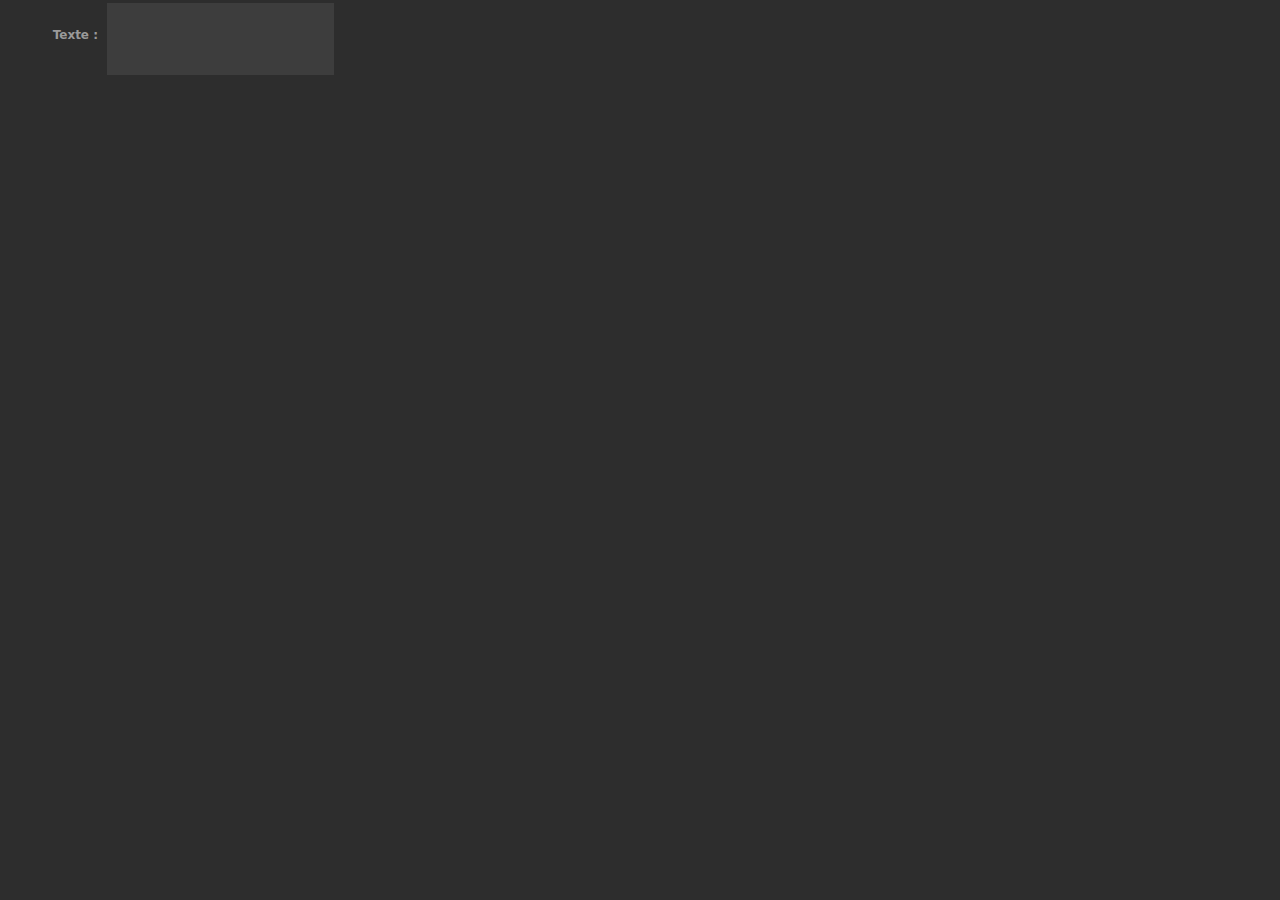
<file: DelayedText/PropertyInspector/RTMaker/Index.html>
﻿<!DOCTYPE html>
<html>
<head>
    <meta charset="utf-8" />
    <meta name=viewport content="width=device-width,initial-scale=1,maximum-scale=1,minimum-scale=1,user-scalable=no,minimal-ui,viewport-fit=cover">
    <meta name=apple-mobile-web-app-capable content=yes>
    <meta name=apple-mobile-web-app-status-bar-style content=black>
    <title>RT Maker</title>
    <link rel="stylesheet" href="../sdpi.css">
</head>
<body>
    <div class="sdpi-wrapper">
        <div type="textarea" class="sdpi-item" id="inputText_div">
            <div class="sdpi-item-label">Texte </div>
            <span class="sdpi-item-value textarea">
                <textarea type="textarea" oninput="setSettings()" class="sdProperty" id="inputText"></textarea>
            </span>
        </div>
    </div>


        <script src="../sdtools.common.js"></script>
</body>
</html>
</file>
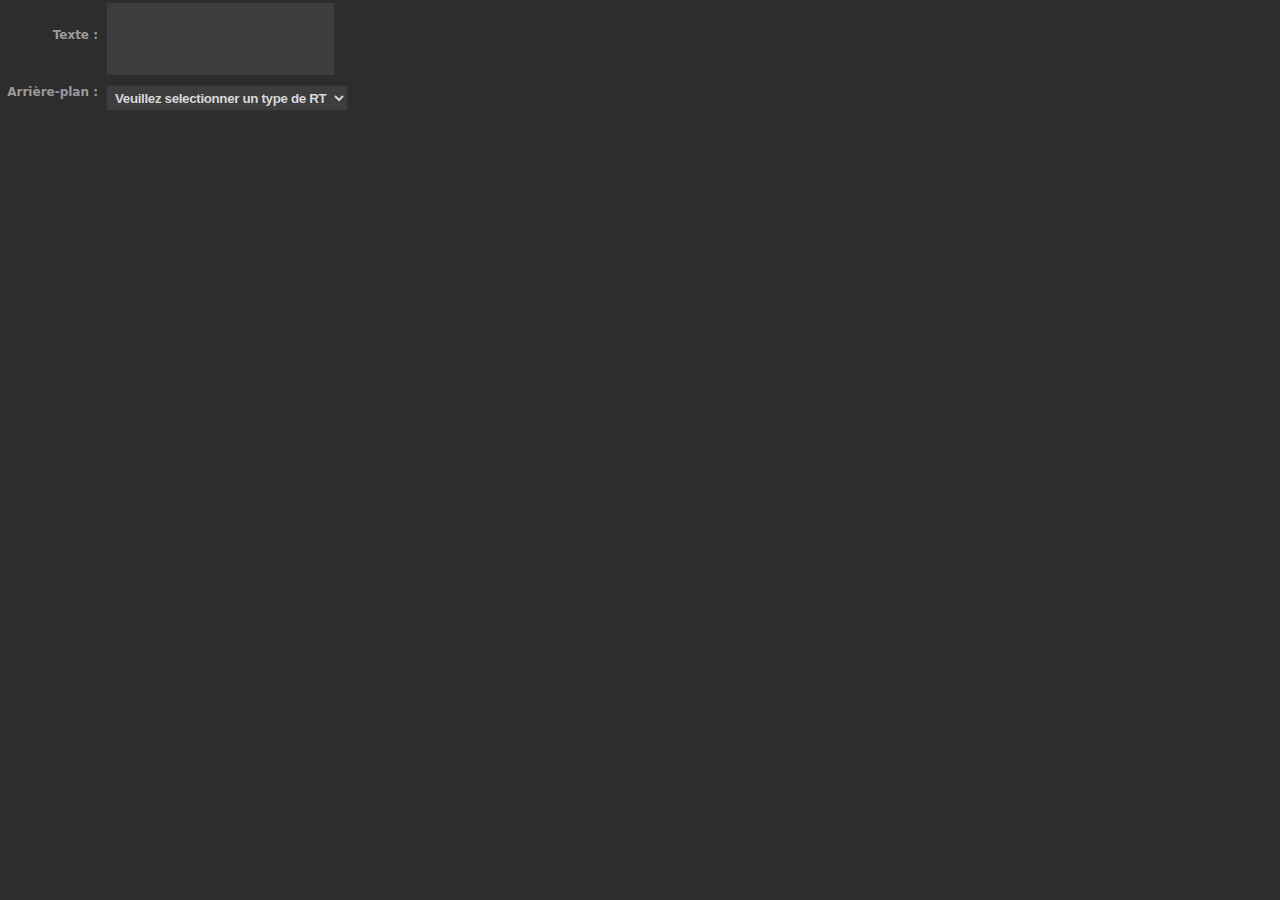
<file: RTsaver/PropertyInspector/RTMaker/Index.html>
﻿<!DOCTYPE html>
<html>
<head>
    <meta charset="utf-8" />
    <meta name=viewport content="width=device-width,initial-scale=1,maximum-scale=1,minimum-scale=1,user-scalable=no,minimal-ui,viewport-fit=cover">
    <meta name=apple-mobile-web-app-capable content=yes>
    <meta name=apple-mobile-web-app-status-bar-style content=black>
    <title>RT Maker</title>
    <link rel="stylesheet" href="../sdpi.css">
</head>
<body>
    <div class="sdpi-wrapper">
        <div type="textarea" class="sdpi-item" id="inputText_div">
            <div class="sdpi-item-label">Texte </div>
            <span class="sdpi-item-value textarea">
                <textarea type="textarea" oninput="setSettings()" class="sdProperty" id="inputText"></textarea>
            </span>
        </div>
    </div>
    <div class="sdpi-item" id="select_single">
        <div class="sdpi-item-label">Arrière-plan </div>
        <select class="sdpi-item-value select sdProperty" onchange="setSettings()" id="selected_background" title="default">
            <option value="default" >Veuillez selectionner un type de RT</option>
            <option value="bg-message-court">Message court</option>
            <option value="bg-wifi">Wifi</option>
            <option value="bg-technicien">Technicien</option>
            <option value="bg-mobile">Mobile</option>
            <option value="bg-manip">Manip</option>
            <option value="bg-cloture">Clôture</option>
            <option value="bg-ticket-incident">Ticket d'incident</option>
            <option value="bg-dedo">Dédo</option>
            <option value="bg-swap">Swap</option>
            <option value="bg-escalade">Escalade</option>
            <option value="bg-resil">Résiliation</option>
            <option value="bg-administratif">Administratif</option>
            <option value="bg-autre">Autre</option>
            <option value="bg-bite">Bite</option>
        </select>
    </div>


    <script src="../sdtools.common.js"></script>
</body>
</html>
</file>
<file: DelayedText/PropertyInspector/sdpi.css>
.linkspan {
    cursor: pointer;
    color: #7397d2;
    text-decoration: underline;
}

html {
  --sdpi-bgcolor: #2D2D2D;
  --sdpi-background: #3D3D3D;
  --sdpi-color: #d8d8d8;
  --sdpi-bordercolor: #3a3a3a;
  --sdpi-buttonbordercolor: #969696;
  --sdpi-borderradius: 0px;
  --sdpi-width: 224px;
  --sdpi-fontweight: 600;
  --sdpi-letterspacing: -0.25pt;
  height: 100%;
  width: 100%;
  overflow: hidden;
}

html, body {
  font-family: system-ui, -apple-system, BlinkMacSystemFont, "Segoe UI", Roboto, Helvetica, Arial, sans-serif, "Apple Color Emoji", "Segoe UI Emoji", "Segoe UI Symbol";
  font-size: 9pt;
	background-color: var(--sdpi-bgcolor);
	color: #9a9a9a;
}

body {
  height: 100%;
  padding: 0;
  overflow-x: hidden;
  overflow-y: auto;
  margin: 0;
  -webkit-overflow-scrolling: touch;
  -webkit-text-size-adjust: 100%;
  -webkit-font-smoothing: antialiased;
}

mark {
  background-color: var(--sdpi-bgcolor);
  color: var(--sdpi-color);
}

hr, hr2 {
  -webkit-margin-before: 1em;
  -webkit-margin-after: 1em;
  border-style: none;
  background: var(--sdpi-background);
  height: 1px;
}

hr2,
.sdpi-heading {
	display: flex;
	flex-basis: 100%;
	align-items: center;
	color: inherit;
	font-size: 9pt;
	margin: 8px 0px;
}

.sdpi-heading::before,
.sdpi-heading::after {
	content: "";
	flex-grow: 1;
	background: var(--sdpi-background);
	height: 1px;
	font-size: 0px;
	line-height: 0px;
	margin: 0px 16px;
}

hr2 {
  height: 2px;
}

hr, hr2 {
  margin-left:16px;
  margin-right:16px;
}

.sdpi-item-value,
option,
input,
select,
button {
  font-size: 10pt;
  font-weight: var(--sdpi-fontweight);
  letter-spacing: var(--sdpi-letterspacing);
}



.win .sdpi-item-value,
.win option,
.win input,
.win select,
.win button {
  font-size: 11px;
  font-style: normal;
  letter-spacing: inherit;
  font-weight: 100;
}

.win button {
  font-size: 12px;
}

::-webkit-progress-value,
meter::-webkit-meter-optimum-value {
  border-radius: 2px;
  /* background: linear-gradient(#ccf, #99f 20%, #77f 45%, #77f 55%, #cdf); */
}

::-webkit-progress-bar,
meter::-webkit-meter-bar {
  border-radius: 3px;
  background: var(--sdpi-background);
}

::-webkit-progress-bar:active,
meter::-webkit-meter-bar:active {
  border-radius: 3px;
  background: #222222;
}
::-webkit-progress-value:active,
meter::-webkit-meter-optimum-value:active {
  background: #99f;
}

progress,
progress.sdpi-item-value {
  min-height: 5px !important;
  height: 5px;
  background-color: #303030;
}

progress {
  margin-top: 8px !important;
  margin-bottom: 8px !important;
}

.full progress,
progress.full {
  margin-top: 3px !important;
}

::-webkit-progress-inner-element {
  background-color: transparent;
}


.sdpi-item[type="progress"] {
  margin-top: 4px !important;
  margin-bottom: 12px;
  min-height: 15px;
}

.sdpi-item-child.full:last-child {
  margin-bottom: 4px;
}

.tabs {
  /**
   * Setting display to flex makes this container lay
   * out its children using flexbox, the exact same
   * as in the above "Stepper input" example.
   */
  display: flex;

  border-bottom: 1px solid #D7DBDD;
}

.tab {
  cursor: pointer;
  padding: 5px 30px;
  color: #16a2d7;
  font-size: 9pt;
  border-bottom: 2px solid transparent;
}

.tab.is-tab-selected {
  border-bottom-color: #4ebbe4;
}

select {
  -webkit-appearance: none;
  -moz-appearance: none;
  -o-appearance: none;
  appearance: none;
  background: url(caret.svg) no-repeat 97% center;
}

label.sdpi-file-label,
input[type="button"],
input[type="submit"],
input[type="reset"],
input[type="file"],
input[type=file]::-webkit-file-upload-button,
button,
select {
  color: var(--sdpi-color);
  border: 1pt solid #303030;
  font-size: 8pt;
  background-color: var(--sdpi-background);
  border-radius: var(--sdpi-borderradius);
}

label.sdpi-file-label,
input[type="button"],
input[type="submit"],
input[type="reset"],
input[type="file"],
input[type=file]::-webkit-file-upload-button,
button {
  border: 1pt solid var(--sdpi-buttonbordercolor);
  border-radius: var(--sdpi-borderradius);
  border-color: var(--sdpi-buttonbordercolor);
  min-height: 23px !important;
  height: 23px !important;
  margin-right: 8px;
}

input[type=number]::-webkit-inner-spin-button,
input[type=number]::-webkit-outer-spin-button {
  -webkit-appearance: none;
  margin: 0;
}

input[type="file"] {
  border-radius: var(--sdpi-borderradius);
  max-width: 220px;
}


option {
  height: 1.5em;
  padding: 4px;
}

/* SDPI */

.sdpi-wrapper {
  overflow-x: hidden;
}

.sdpi-item {
  display: flex;
  flex-direction: row;
  min-height: 32px;
  align-items: center;
  margin-top: 2px;
  max-width: 344px;
}

.sdpi-item:first-child {
  margin-top:1px;
}

.sdpi-item:last-child {
  margin-bottom: 0px;
}

.sdpi-item > *:not(.sdpi-item-label):not(meter):not(details) {
  min-height: 26px;
  padding: 0px 4px 0px 4px;
}

.sdpi-item > *:not(.sdpi-item-label.empty):not(meter) {
  min-height: 26px;
  padding: 0px 4px 0px 4px;
}


.sdpi-item-group {
  padding: 0 !important;
}

meter.sdpi-item-value {
  margin-left: 6px;
}

.sdpi-item[type="group"] {
  display: block;
  margin-top: 12px;
  margin-bottom: 12px;
  /* border: 1px solid white; */
  flex-direction: unset;
  text-align: left;
}

.sdpi-item[type="group"] > .sdpi-item-label,
.sdpi-item[type="group"].sdpi-item-label {
  width: 96%;
  text-align: left;
  font-weight: 700;
  margin-bottom: 4px;
  padding-left: 4px;
}

dl,
ul,
ol {
  -webkit-margin-before: 0px;
  -webkit-margin-after: 4px;
  -webkit-padding-start: 1em;
  max-height: 90px;
  overflow-y: scroll;
  cursor: pointer;
  user-select: none;
}

table.sdpi-item-value,
dl.sdpi-item-value,
ul.sdpi-item-value,
ol.sdpi-item-value {
  -webkit-margin-before: 4px;
  -webkit-margin-after: 8px;
  -webkit-padding-start: 1em;
  width: var(--sdpi-width);
  text-align: center;
}

table > caption {
  margin: 2px;
}

.list,
.sdpi-item[type="list"] {
  align-items: baseline;
}

.sdpi-item-label {
  text-align: right;
  flex: none;
  width: 94px;
  padding-right: 4px;
  font-weight: 600;
  -webkit-user-select: none;
}

.win .sdpi-item-label,
.sdpi-item-label > small{
  font-weight: normal;
}

.sdpi-item-label:after {
  content: ": ";
}

.sdpi-item-label.empty:after {
  content: "";
}

.sdpi-test,
.sdpi-item-value {
  flex: 1 0 0;
  /* flex-grow: 1;
  flex-shrink: 0; */
  margin-right: 14px;
  margin-left: 4px;
  justify-content: space-evenly;
}

canvas.sdpi-item-value {
  max-width: 144px;
  max-height: 144px;
  width: 144px;
  height: 144px;
  margin: 0 auto;
  cursor: pointer;
}

input.sdpi-item-value {
  margin-left: 5px;
}

.sdpi-item-value button,
button.sdpi-item-value {
  margin-left: 7px;
  margin-right: 19px;
}

.sdpi-item-value.range {
  margin-left: 0px;
}

table,
dl.sdpi-item-value,
ul.sdpi-item-value,
ol.sdpi-item-value,
.sdpi-item-value > dl,
.sdpi-item-value > ul,
.sdpi-item-value > ol
{
  list-style-type: none;
  list-style-position: outside;
  margin-left:  -4px;
  margin-right: -4px;
  padding: 4px;
  border: 1px solid var(--sdpi-bordercolor);
}

dl.sdpi-item-value,
ul.sdpi-item-value,
ol.sdpi-item-value,
.sdpi-item-value > ol {
  list-style-type: none;
  list-style-position: inside;
  margin-left: 5px;
  margin-right: 12px;
  padding: 4px !important;
}

ol.sdpi-item-value,
.sdpi-item-value > ol[listtype="none"] {
  list-style-type: none;
}
ol.sdpi-item-value[type="decimal"],
.sdpi-item-value > ol[type="decimal"] {
  list-style-type: decimal;
}

ol.sdpi-item-value[type="decimal-leading-zero"],
.sdpi-item-value > ol[type="decimal-leading-zero"] {
  list-style-type: decimal-leading-zero;
}

ol.sdpi-item-value[type="lower-alpha"],
.sdpi-item-value > ol[type="lower-alpha"] {
  list-style-type: lower-alpha;
}

ol.sdpi-item-value[type="upper-alpha"],
.sdpi-item-value > ol[type="upper-alpha"] {
  list-style-type: upper-alpha;
}

ol.sdpi-item-value[type="upper-roman"],
.sdpi-item-value > ol[type="upper-roman"] {
  list-style-type: upper-roman;
}

ol.sdpi-item-value[type="lower-roman"],
.sdpi-item-value > ol[type="lower-roman"] {
  list-style-type: upper-roman;
}

tr:nth-child(even),
.sdpi-item-value > ul > li:nth-child(even),
.sdpi-item-value > ol > li:nth-child(even),
li:nth-child(even) {
  background-color: rgba(0,0,0,.2)
}

td:hover,
.sdpi-item-value > ul > li:hover:nth-child(even),
.sdpi-item-value > ol > li:hover:nth-child(even),
li:hover:nth-child(even),
li:hover { 
  background-color: rgba(255,255,255,.1);
}

td.selected,
td.selected:hover,
li.selected:hover,
li.selected {
  color: white;
  background-color: #77f;
}

tr {
  border: 1px solid var(--sdpi-bordercolor);
}

td {
  border-right: 1px solid var(--sdpi-bordercolor);
  -webkit-user-select: none;
}

tr:last-child,
td:last-child {
  border: none;
}

.sdpi-item-value.select,
.sdpi-item-value > select {
  margin-right: 13px;
  margin-left: 4px;
}

.sdpi-item-child,
.sdpi-item-group > .sdpi-item > input[type="color"] {
  margin-top: 0.4em;
  margin-right: 4px;
}

.full,
.full *,
.sdpi-item-value.full,
.sdpi-item-child > full > *,
.sdpi-item-child.full,
.sdpi-item-child.full > *,
.full > .sdpi-item-child,
.full > .sdpi-item-child > *{
  display: flex;
  flex: 1 1 0;
  margin-bottom: 4px;
  margin-left: 0px;
  width: 100%;

  justify-content: space-evenly;
}

.sdpi-item-group > .sdpi-item > input[type="color"] {
  margin-top: 0px;
}

::-webkit-calendar-picker-indicator:focus,
input[type=file]::-webkit-file-upload-button:focus,
button:focus,
textarea:focus,
input:focus,
select:focus,
option:focus,
details:focus,
summary:focus,
.custom-select select {
  outline: none;
}

summary {
  cursor: default;
  -webkit-user-select: none;
}

.pointer,
summary .pointer {
  cursor: pointer;
}

details.message {
  padding: 4px 18px 4px 12px;
}

details.message summary {
  font-size: 10pt;
  font-weight: 600;
  min-height: 18px;
}

details.message:first-child {
  margin-top: 4px;
  margin-left: 0;
  padding-left: 106px;
}

details.message h1 {
  text-align: left;  
}

.message > summary::-webkit-details-marker {
  display: none;
}

.info20,
.question,
.caution,
.info {
  background-repeat: no-repeat;
  background-position: 70px center;
}

.info20 {
  background-image: url("data:image/svg+xml,%3Csvg xmlns='http://www.w3.org/2000/svg' width='20' height='20' viewBox='0 0 20 20'%3E%3Cpath fill='%23999' d='M10,20 C4.4771525,20 0,15.5228475 0,10 C0,4.4771525 4.4771525,0 10,0 C15.5228475,0 20,4.4771525 20,10 C20,15.5228475 15.5228475,20 10,20 Z M10,8 C8.8954305,8 8,8.84275812 8,9.88235294 L8,16.1176471 C8,17.1572419 8.8954305,18 10,18 C11.1045695,18 12,17.1572419 12,16.1176471 L12,9.88235294 C12,8.84275812 11.1045695,8 10,8 Z M10,3 C8.8954305,3 8,3.88165465 8,4.96923077 L8,5.03076923 C8,6.11834535 8.8954305,7 10,7 C11.1045695,7 12,6.11834535 12,5.03076923 L12,4.96923077 C12,3.88165465 11.1045695,3 10,3 Z'/%3E%3C/svg%3E%0A");
}

.info {
  background-image: url("data:image/svg+xml,%3Csvg xmlns='http://www.w3.org/2000/svg' width='20' height='20' viewBox='0 0 20 20'%3E%3Cpath fill='%23999' d='M10,18 C5.581722,18 2,14.418278 2,10 C2,5.581722 5.581722,2 10,2 C14.418278,2 18,5.581722 18,10 C18,14.418278 14.418278,18 10,18 Z M10,8 C9.44771525,8 9,8.42137906 9,8.94117647 L9,14.0588235 C9,14.5786209 9.44771525,15 10,15 C10.5522847,15 11,14.5786209 11,14.0588235 L11,8.94117647 C11,8.42137906 10.5522847,8 10,8 Z M10,5 C9.44771525,5 9,5.44082732 9,5.98461538 L9,6.01538462 C9,6.55917268 9.44771525,7 10,7 C10.5522847,7 11,6.55917268 11,6.01538462 L11,5.98461538 C11,5.44082732 10.5522847,5 10,5 Z'/%3E%3C/svg%3E%0A");
}

.info2 {
  background-image: url("data:image/svg+xml,%3Csvg xmlns='http://www.w3.org/2000/svg' width='15' height='15' viewBox='0 0 15 15'%3E%3Cpath fill='%23999' d='M7.5,15 C3.35786438,15 0,11.6421356 0,7.5 C0,3.35786438 3.35786438,0 7.5,0 C11.6421356,0 15,3.35786438 15,7.5 C15,11.6421356 11.6421356,15 7.5,15 Z M7.5,2 C6.67157287,2 6,2.66124098 6,3.47692307 L6,3.52307693 C6,4.33875902 6.67157287,5 7.5,5 C8.32842705,5 9,4.33875902 9,3.52307693 L9,3.47692307 C9,2.66124098 8.32842705,2 7.5,2 Z M5,6 L5,7.02155172 L6,7 L6,12 L5,12.0076778 L5,13 L10,13 L10,12 L9,12.0076778 L9,6 L5,6 Z'/%3E%3C/svg%3E%0A");
}

.sdpi-more-info {
  background-image: linear-gradient(to right, #00000000 0%,#00000040 80%), url("data:image/svg+xml,%3Csvg xmlns='http://www.w3.org/2000/svg' width='16' height='16' viewBox='0 0 16 16'%3E%3Cpolygon fill='%23999' points='4 7 8 7 8 5 12 8 8 11 8 9 4 9'/%3E%3C/svg%3E%0A");
}
.caution {
  background-image: url("data:image/svg+xml,%3Csvg xmlns='http://www.w3.org/2000/svg' width='20' height='20' viewBox='0 0 20 20'%3E%3Cpath fill='%23999' fill-rule='evenodd' d='M9.03952676,0.746646542 C9.57068894,-0.245797319 10.4285735,-0.25196227 10.9630352,0.746646542 L19.7705903,17.2030214 C20.3017525,18.1954653 19.8777595,19 18.8371387,19 L1.16542323,19 C0.118729947,19 -0.302490098,18.2016302 0.231971607,17.2030214 L9.03952676,0.746646542 Z M10,2.25584053 L1.9601405,17.3478261 L18.04099,17.3478261 L10,2.25584053 Z M10,5.9375 C10.531043,5.9375 10.9615385,6.37373537 10.9615385,6.91185897 L10.9615385,11.6923077 C10.9615385,12.2304313 10.531043,12.6666667 10,12.6666667 C9.46895697,12.6666667 9.03846154,12.2304313 9.03846154,11.6923077 L9.03846154,6.91185897 C9.03846154,6.37373537 9.46895697,5.9375 10,5.9375 Z M10,13.4583333 C10.6372516,13.4583333 11.1538462,13.9818158 11.1538462,14.6275641 L11.1538462,14.6641026 C11.1538462,15.3098509 10.6372516,15.8333333 10,15.8333333 C9.36274837,15.8333333 8.84615385,15.3098509 8.84615385,14.6641026 L8.84615385,14.6275641 C8.84615385,13.9818158 9.36274837,13.4583333 10,13.4583333 Z'/%3E%3C/svg%3E%0A");
}

.question {
  background-image: url("data:image/svg+xml,%3Csvg xmlns='http://www.w3.org/2000/svg' width='20' height='20' viewBox='0 0 20 20'%3E%3Cpath fill='%23999' d='M10,18 C5.581722,18 2,14.418278 2,10 C2,5.581722 5.581722,2 10,2 C14.418278,2 18,5.581722 18,10 C18,14.418278 14.418278,18 10,18 Z M6.77783203,7.65332031 C6.77783203,7.84798274 6.85929281,8.02888914 7.0222168,8.19604492 C7.18514079,8.36320071 7.38508996,8.44677734 7.62207031,8.44677734 C8.02409055,8.44677734 8.29703704,8.20768468 8.44091797,7.72949219 C8.59326248,7.27245865 8.77945854,6.92651485 8.99951172,6.69165039 C9.2195649,6.45678594 9.56233491,6.33935547 10.027832,6.33935547 C10.4256205,6.33935547 10.7006836,6.37695313 11.0021973,6.68847656 C11.652832,7.53271484 10.942627,8.472229 10.3750916,9.1321106 C9.80755615,9.79199219 8.29492188,11.9897461 10.027832,12.1347656 C10.4498423,12.1700818 10.7027991,11.9147157 10.7832031,11.4746094 C11.0021973,9.59857178 13.1254883,8.82415771 13.1254883,7.53271484 C13.1254883,7.07568131 12.9974785,6.65250846 12.7414551,6.26318359 C12.4854317,5.87385873 12.1225609,5.56600048 11.652832,5.33959961 C11.1831031,5.11319874 10.6414419,5 10.027832,5 C9.36767248,5 8.79004154,5.13541531 8.29492187,5.40625 C7.79980221,5.67708469 7.42317837,6.01879677 7.16503906,6.43139648 C6.90689975,6.8439962 6.77783203,7.25130007 6.77783203,7.65332031 Z M10.0099668,15 C10.2713191,15 10.5016601,14.9108147 10.7009967,14.7324415 C10.9003332,14.5540682 11,14.3088087 11,13.9966555 C11,13.7157177 10.9047629,13.4793767 10.7142857,13.2876254 C10.5238086,13.0958742 10.2890379,13 10.0099668,13 C9.72646591,13 9.48726565,13.0958742 9.2923588,13.2876254 C9.09745196,13.4793767 9,13.7157177 9,13.9966555 C9,14.313268 9.10077419,14.5596424 9.30232558,14.735786 C9.50387698,14.9119295 9.73975502,15 10.0099668,15 Z'/%3E%3C/svg%3E%0A");
}


.sdpi-more-info {
  position: fixed;
  left: 0px;
  right: 0px;
  bottom: 0px;
  min-height:16px;
  padding-right: 16px;
  text-align: right;
  -webkit-touch-callout: none;
  cursor: pointer;
  user-select: none;
  background-position: right center;
  background-repeat: no-repeat;
  border-radius: var(--sdpi-borderradius);
  text-decoration: none;
  color: var(--sdpi-color);
}

.sdpi-more-info-button {
  display: flex;
  align-self: right;
  margin-left: auto;
  position: fixed;
  right: 17px;
  bottom: 0px;
}

details a {
  background-position: right !important;
  min-height: 24px;
  display: inline-block;
  line-height: 24px;
  padding-right: 28px;
}
input:not([type="range"]),
textarea {
  -webkit-appearance: none;
  background: var(--sdpi-background);
  color: var(--sdpi-color);
  font-weight: normal;
  font-size: 9pt;
  border: none;
  margin-top: 2px;
  margin-bottom: 2px;
}

textarea + label {
  display: flex;
  justify-content: flex-end
}
input[type="radio"],
input[type="checkbox"] {
  display: none;
}
input[type="radio"] + label,
input[type="checkbox"] + label {
  font-size: 9pt;
  color: var(--sdpi-color);
  font-weight: normal;
  margin-right: 8px;
  -webkit-user-select: none;
}

input[type="radio"] + label:after, 
input[type="checkbox"] + label:after {
  content: " " !important;
}

.sdpi-item[type="radio"] > .sdpi-item-value,
.sdpi-item[type="checkbox"] > .sdpi-item-value {
  padding-top: 2px;
}

.sdpi-item[type="checkbox"] > .sdpi-item-value > * {
  margin-top: 4px;
}

.sdpi-item[type="checkbox"]  .sdpi-item-child,
.sdpi-item[type="radio"] .sdpi-item-child {
  display: inline-block;
}

.sdpi-item[type="range"]  .sdpi-item-value,
.sdpi-item[type="meter"]  .sdpi-item-child,
.sdpi-item[type="progress"] .sdpi-item-child {
  display: flex;
}

.sdpi-item[type="range"] .sdpi-item-value {
  min-height: 26px;
}

.sdpi-item[type="range"]  .sdpi-item-value span,
.sdpi-item[type="meter"]  .sdpi-item-child  span,
.sdpi-item[type="progress"] .sdpi-item-child span {
  margin-top: -2px;
  min-width: 8px;
  text-align: right;
  user-select: none;
  cursor: pointer;
}

.sdpi-item[type="range"]  .sdpi-item-value span {
  margin-top: 7px;
  text-align: right;
}

span + input[type="range"] {
  display: flex;
  max-width: 168px;

}

.sdpi-item[type="range"]  .sdpi-item-value span:first-child,
.sdpi-item[type="meter"]  .sdpi-item-child  span:first-child,
.sdpi-item[type="progress"] .sdpi-item-child span:first-child {
  margin-right: 4px;
}

.sdpi-item[type="range"]  .sdpi-item-value span:last-child,
.sdpi-item[type="meter"]  .sdpi-item-child  span:last-child,
.sdpi-item[type="progress"] .sdpi-item-child span:last-child {
  margin-left: 4px;
}

.reverse {
  transform: rotate(180deg);
}

.sdpi-item[type="meter"]  .sdpi-item-child meter + span:last-child {
  margin-left: -10px;
}

.sdpi-item[type="progress"] .sdpi-item-child meter + span:last-child {
  margin-left: -14px;
}

.sdpi-item[type="radio"] > .sdpi-item-value > * {
  margin-top: 2px;
}

details {
  padding: 8px 18px 8px 12px;
  min-width: 86px;
}

details > h4 {
  border-bottom: 1px solid var(--sdpi-bordercolor);
}

legend {
  display: none;
}
.sdpi-item-value > textarea {
  padding: 0px;
  width: 227px;
  margin-left: 1px;
}

input[type="radio"] + label span,
input[type="checkbox"] + label span {
  display: inline-block;
  width: 16px;
  height: 16px;
  margin: 2px 4px 2px 0;
  border-radius: 3px;
  vertical-align: middle;
  background: var(--sdpi-background);
  cursor: pointer;
  border: 1px solid rgb(0,0,0,.2);
}

input[type="radio"] + label span {
  border-radius: 100%;
}

input[type="radio"]:checked + label span,
input[type="checkbox"]:checked + label span {
  background-color: #77f;
  background-image: url(check.svg);
  background-repeat: no-repeat;
  background-position: center center;
  border: 1px solid rgb(0,0,0,.4);
}

input[type="radio"]:active:checked + label span,
input[type="radio"]:active + label span,
input[type="checkbox"]:active:checked + label span,
input[type="checkbox"]:active + label span {
  background-color: #303030;
}

input[type="radio"]:checked + label span {
  background-image: url(rcheck.svg);
}


/*
input[type="radio"] + label span {
  background: url(buttons.png) -38px top no-repeat;
}

input[type="radio"]:checked + label span {
  background: url(buttons.png) -57px top no-repeat;
}
*/

input[type="range"] {
  width: var(--sdpi-width);
  height: 30px;
  overflow: hidden;
  cursor: pointer;
  background: transparent !important;
}

.sdpi-item > input[type="range"] {
  margin-left: 8px;
  max-width: var(--sdpi-width);
  width: var(--sdpi-width);
  padding: 0px;
}

/*
input[type="range"],
input[type="range"]::-webkit-slider-runnable-track,
input[type="range"]::-webkit-slider-thumb {
  -webkit-appearance: none;
}
*/

input[type="range"]::-webkit-slider-runnable-track {
  height: 5px;
  background: #979797;
  border-radius: 3px;
  padding:0px !important;
  border: 1px solid var(--sdpi-background);
}

input[type="range"]::-webkit-slider-thumb {
  position: relative;
  -webkit-appearance: none;
  background-color: var(--sdpi-color);
  width: 12px;
  height: 12px;
  border-radius: 20px;
  margin-top: -5px;
  border: none;

}
input[type="range" i]{
  margin: 0;
}

input[type="range"]::-webkit-slider-thumb::before {
  position: absolute;
  content: "";
  height: 5px; /* equal to height of runnable track or 1 less */
  width: 500px; /* make this bigger than the widest range input element */
  left: -502px; /* this should be -2px - width */
  top: 8px; /* don't change this */
  background: #77f;
}

input[type="color"] {
  min-width: 32px;
  min-height: 32px;
  width: 32px;
  height: 32px;
  padding: 0;
  background-color: var(--sdpi-bgcolor);
  flex: none;
}

::-webkit-color-swatch {
  min-width: 24px;
}

textarea {
  height: 3em;
  word-break: break-word;
  line-height: 1.5em;
}

.textarea {
  padding: 0px !important;
}

textarea {
  width: 221px; /*98%;*/
  height: 96%;
  min-height: 6em;
  resize: none;
  border-radius: var(--sdpi-borderradius);
}

/* CAROUSEL */

.sdpi-item[type="carousel"]{
  
}

.sdpi-item.card-carousel-wrapper,
.sdpi-item > .card-carousel-wrapper {
  padding: 0;
}


.card-carousel-wrapper {
  display: flex;
  align-items: center;
  justify-content: center;
  margin: 12px auto;
  color: #666a73;
}

.card-carousel {
  display: flex;
  justify-content: center;
  width: 278px;
}
.card-carousel--overflow-container {
  overflow: hidden;
}
.card-carousel--nav__left,
.card-carousel--nav__right {
  /* display: inline-block; */
  width: 12px;
  height: 12px;
  border-top: 2px solid #42b883;
  border-right: 2px solid #42b883;
  cursor: pointer;
  margin: 0 4px;
  transition: transform 150ms linear;
}
.card-carousel--nav__left[disabled],
.card-carousel--nav__right[disabled] {
  opacity: 0.2;
  border-color: black;
}
.card-carousel--nav__left {
  transform: rotate(-135deg);
}
.card-carousel--nav__left:active {
  transform: rotate(-135deg) scale(0.85);
}
.card-carousel--nav__right {
  transform: rotate(45deg);
}
.card-carousel--nav__right:active {
  transform: rotate(45deg) scale(0.85);
}
.card-carousel-cards {
  display: flex;
  transition: transform 150ms ease-out;
  transform: translatex(0px);
}
.card-carousel-cards .card-carousel--card {
  margin: 0 5px;
  cursor: pointer;
  /* box-shadow: 0 4px 15px 0 rgba(40, 44, 53, 0.06), 0 2px 2px 0 rgba(40, 44, 53, 0.08); */
  background-color: #fff;
  border-radius: 4px;
  z-index: 3;
}
.xxcard-carousel-cards .card-carousel--card:first-child {
  margin-left: 0;
}
.xxcard-carousel-cards .card-carousel--card:last-child {
  margin-right: 0;
}
.card-carousel-cards .card-carousel--card img {
  vertical-align: bottom;
  border-top-left-radius: 4px;
  border-top-right-radius: 4px;
  transition: opacity 150ms linear;
  width: 60px;
}
.card-carousel-cards .card-carousel--card img:hover {
  opacity: 0.5;
}
.card-carousel-cards .card-carousel--card--footer {
  border-top: 0;
  max-width: 80px;
  overflow: hidden;
  display: flex;
  height: 100%;
  flex-direction: column;
}
.card-carousel-cards .card-carousel--card--footer p {
  padding: 3px 0;
  margin: 0;
  margin-bottom: 2px;
  font-size: 15px;
  font-weight: 500;
  color: #2c3e50;
}
.card-carousel-cards .card-carousel--card--footer p:nth-of-type(2) {
  font-size: 12px;
  font-weight: 300;
  padding: 6px;
  color: #666a73;
}


h1 {
  font-size: 1.3em;
  font-weight: 500;
  text-align: center;
  margin-bottom: 12px;
}

::-webkit-datetime-edit { 
  font-family: system-ui, -apple-system, BlinkMacSystemFont, "Segoe UI", Roboto, Helvetica, Arial, sans-serif, "Apple Color Emoji", "Segoe UI Emoji", "Segoe UI Symbol";
  background: url(elg_calendar_inv.svg) no-repeat left center;
  padding-right: 1em;
  padding-left: 25px;
  background-position: 4px 0px;
 }
::-webkit-datetime-edit-fields-wrapper { 
 
 }
::-webkit-datetime-edit-text { padding: 0 0.3em; }
::-webkit-datetime-edit-month-field { }
::-webkit-datetime-edit-day-field {}
::-webkit-datetime-edit-year-field {}
::-webkit-inner-spin-button { 
 
  /* display: none; */
 }
::-webkit-calendar-picker-indicator { 
  background: transparent;
  font-size: 17px; 
}

::-webkit-calendar-picker-indicator:focus {
  background-color: rgba(0,0,0,0.2);
}

input[type="date"] {
  -webkit-align-items: center;
  display: -webkit-inline-flex;
  font-family: monospace;
  overflow: hidden;
  padding: 0;
  -webkit-padding-start: 1px;
}

input::-webkit-datetime-edit {
 -webkit-flex: 1;
 -webkit-user-modify: read-only !important;
 display: inline-block;
 min-width: 0;
 overflow: hidden;
}

/*
input::-webkit-datetime-edit-fields-wrapper {
 -webkit-user-modify: read-only !important;
 display: inline-block;
 padding: 1px 0;
 white-space: pre;

}
*/

/* 
input[type="date"] {
  background-color: red;
  outline: none;
}

input[type="date"]::-webkit-clear-button {
  font-size: 18px;
  height: 30px;
  position: relative;
}

input[type="date"]::-webkit-inner-spin-button {
  height: 28px;
}

input[type="date"]::-webkit-calendar-picker-indicator {
  font-size: 15px;
} */

input[type="file"] {
  opacity: 0;
  display: none;
}

.sdpi-item > input[type="file"] {
  opacity: 1;
  display: flex;
}

input[type="file"] + span {
  display: flex;
    flex: 0 1 auto;
    background-color: #0000ff50;
}

label.sdpi-file-label {
  cursor: pointer;
  user-select: none;
  display: inline-block;
  min-height: 21px !important;
  height: 21px !important;
  line-height: 20px;
  padding: 0px 4px;
  margin: auto;
  margin-right: 0px;
  float:right;
}

.sdpi-file-label > label:active,
.sdpi-file-label.file:active,
label.sdpi-file-label:active,
label.sdpi-file-info:active,
input[type="file"]::-webkit-file-upload-button:active,
button:active { 
  background-color: var(--sdpi-color);
  color:#303030;
}


input:required:invalid, input:focus:invalid {
  background: var(--sdpi-background) url([data-uri])  no-repeat 98% center;
}

input:required:valid {
  background: var(--sdpi-background) url([data-uri]) no-repeat 98% center;
}

.tooltip,
:tooltip,
:title {
  color: yellow;
}

[title]:hover {
  display: flex;
  align-items: center;
  justify-content: center;
}

[title]:hover::after {
  content: '';
  position: absolute;
  bottom: -1000px;
  left: 8px;
  display: none;
  color: #fff;
  border: 8px solid transparent;	
  border-bottom: 8px solid #000;
}
[title]:hover::before {
content: attr(title);
    display: flex;
    justify-content: center;
    align-self: center;
    padding: 6px 12px;
    border-radius: 5px;
    background: rgba(0,0,0,0.8);
    color: var(--sdpi-color);
    font-size: 9pt;
    font-family: sans-serif;
    opacity: 1;
    position: absolute;
    height: auto;
    /* width: 50%;
    left: 35%; */
    text-align: center;
    bottom: 2px;
    z-index: 100;
    box-shadow: 0px 3px 6px rgba(0, 0, 0, .5);
    /* box-shadow: 0 4px 8px 0 rgba(0, 0, 0, 0.2), 0 6px 20px 0 rgba(0, 0, 0, 0.19); */
}

.sdpi-item-group.file {
  width: 232px;
  display: flex;
  align-items: center;
}

.sdpi-file-info {
  overflow-wrap: break-word;
  word-wrap: break-word;
  hyphens: auto;

  min-width: 132px;
  max-width: 144px;
  max-height: 32px;
  margin-top: 0px;
  margin-left: 5px;
  display: inline-block;
  overflow: hidden;
  padding: 6px 4px;
  background-color: var(--sdpi-background);
}


::-webkit-scrollbar {
  width: 8px;
}

::-webkit-scrollbar-track {
  -webkit-box-shadow: inset 0 0 6px rgba(0,0,0,0.3);
}

::-webkit-scrollbar-thumb {
  background-color: #999999;
  outline: 1px solid slategrey;
  border-radius: 8px;
}

a {
  color: #7397d2;
}

.testcontainer {
  display: flex;
  background-color: #0000ff20;
  max-width: 400px;
  height: 200px;
  align-content: space-evenly;
}

input[type=range] {
  -webkit-appearance: none;
  /* background-color: green; */
  height:6px;
  margin-top: 12px;
  z-index: 0;
  overflow: visible;
}

/* 
input[type="range"]::-webkit-slider-thumb {
  -webkit-appearance: none;
  background-color: var(--sdpi-color);
  width: 12px;
  height: 12px;
  border-radius: 20px;
  margin-top: -6px;
  border: none;
} */

:-webkit-slider-thumb {
  -webkit-appearance: none;
  background-color: var(--sdpi-color);
  width: 16px;
  height: 16px;
  border-radius: 20px;
  margin-top: -6px;
  border: 1px solid #999999;
}

.sdpi-item[type="range"] .sdpi-item-group {
  display: flex;
  flex-direction: column;
}

.xxsdpi-item[type="range"] .sdpi-item-group input {
  max-width: 204px;
}

.sdpi-item[type="range"] .sdpi-item-group span {
  margin-left: 0px !important;
}

.sdpi-item[type="range"] .sdpi-item-group > .sdpi-item-child {
  display: flex;
  flex-direction: row;
}

:disabled {
  color: #993333;
}

select,
select option {
  color: var(--sdpi-color);
}

select.disabled,
select option:disabled {
  color: #fd9494;
  font-style: italic;
}

.runningAppsContainer {
  display: none;
}

/* debug
div {
  background-color: rgba(64,128,255,0.2);
}
*/

.min80 > .sdpi-item-child {
  min-width: 80px;
}

.min100 > .sdpi-item-child {
  min-width: 100px;
}

.min120 > .sdpi-item-child {
  min-width: 120px;
}

.min140 > .sdpi-item-child {
  min-width: 140px;
}

.min160 > .sdpi-item-child {
  min-width: 160px;
}

.min200 > .sdpi-item-child {
  min-width: 200px;
}

.max40 {
  flex-basis: 40%;
  flex-grow: 0;
}

.max30 {
  flex-basis: 30%;
  flex-grow: 0;
}

.max20 {
  flex-basis: 20%;
  flex-grow: 0;
}

.up20 {
  margin-top: -20px;
}

.alignCenter {
  align-items: center;
}

.alignTop {
  align-items: flex-start;
}

.alignBaseline {
  align-items: baseline;
}

.noMargins,
.noMargins *,
.noInnerMargins * {
  margin: 0;
  padding: 0;
}

.hidden {
  display: none;
}

.icon-brighter,
.icon-darker,
.icon-warmer,
.icon-cooler {
  margin-top: 5px !important;
  min-width: 20px;
  width: 20px;
  background-repeat: no-repeat;
}

.icon-brighter {
  background-image: url("data:image/svg+xml,%3Csvg xmlns='http://www.w3.org/2000/svg' width='20' height='20' viewBox='0 0 20 20'%3E%3Cg fill='%23999' fill-rule='evenodd'%3E%3Ccircle cx='10' cy='10' r='4'/%3E%3Cpath d='M14.8532861,7.77530426 C14.7173255,7.4682615 14.5540843,7.17599221 14.3666368,6.90157083 L16.6782032,5.5669873 L17.1782032,6.4330127 L14.8532861,7.77530426 Z M10.5,4.5414007 C10.2777625,4.51407201 10.051423,4.5 9.82179677,4.5 C9.71377555,4.5 9.60648167,4.50311409 9.5,4.50925739 L9.5,2 L10.5,2 L10.5,4.5414007 Z M5.38028092,6.75545367 C5.18389364,7.02383457 5.01124349,7.31068015 4.86542112,7.61289977 L2.82179677,6.4330127 L3.32179677,5.5669873 L5.38028092,6.75545367 Z M4.86542112,12.3871002 C5.01124349,12.6893198 5.18389364,12.9761654 5.38028092,13.2445463 L3.32179677,14.4330127 L2.82179677,13.5669873 L4.86542112,12.3871002 Z M9.5,15.4907426 C9.60648167,15.4968859 9.71377555,15.5 9.82179677,15.5 C10.051423,15.5 10.2777625,15.485928 10.5,15.4585993 L10.5,18 L9.5,18 L9.5,15.4907426 Z M14.3666368,13.0984292 C14.5540843,12.8240078 14.7173255,12.5317385 14.8532861,12.2246957 L17.1782032,13.5669873 L16.6782032,14.4330127 L14.3666368,13.0984292 Z'/%3E%3C/g%3E%3C/svg%3E");
}
.icon-darker {
  background-image: url("data:image/svg+xml,%3Csvg xmlns='http://www.w3.org/2000/svg' width='20' height='20' viewBox='0 0 20 20'%3E%3Cg fill='%23999' fill-rule='evenodd'%3E%3Cpath d='M10 14C7.790861 14 6 12.209139 6 10 6 7.790861 7.790861 6 10 6 12.209139 6 14 7.790861 14 10 14 12.209139 12.209139 14 10 14zM10 13C11.6568542 13 13 11.6568542 13 10 13 8.34314575 11.6568542 7 10 7 8.34314575 7 7 8.34314575 7 10 7 11.6568542 8.34314575 13 10 13zM14.8532861 7.77530426C14.7173255 7.4682615 14.5540843 7.17599221 14.3666368 6.90157083L16.6782032 5.5669873 17.1782032 6.4330127 14.8532861 7.77530426zM10.5 4.5414007C10.2777625 4.51407201 10.051423 4.5 9.82179677 4.5 9.71377555 4.5 9.60648167 4.50311409 9.5 4.50925739L9.5 2 10.5 2 10.5 4.5414007zM5.38028092 6.75545367C5.18389364 7.02383457 5.01124349 7.31068015 4.86542112 7.61289977L2.82179677 6.4330127 3.32179677 5.5669873 5.38028092 6.75545367zM4.86542112 12.3871002C5.01124349 12.6893198 5.18389364 12.9761654 5.38028092 13.2445463L3.32179677 14.4330127 2.82179677 13.5669873 4.86542112 12.3871002zM9.5 15.4907426C9.60648167 15.4968859 9.71377555 15.5 9.82179677 15.5 10.051423 15.5 10.2777625 15.485928 10.5 15.4585993L10.5 18 9.5 18 9.5 15.4907426zM14.3666368 13.0984292C14.5540843 12.8240078 14.7173255 12.5317385 14.8532861 12.2246957L17.1782032 13.5669873 16.6782032 14.4330127 14.3666368 13.0984292z'/%3E%3C/g%3E%3C/svg%3E");
}
.icon-warmer {
  background-image: url("data:image/svg+xml,%3Csvg xmlns='http://www.w3.org/2000/svg' width='20' height='20' viewBox='0 0 20 20'%3E%3Cg fill='%23999' fill-rule='evenodd'%3E%3Cpath d='M12.3247275 11.4890349C12.0406216 11.0007637 11.6761954 10.5649925 11.2495475 10.1998198 11.0890394 9.83238991 11 9.42659309 11 9 11 7.34314575 12.3431458 6 14 6 15.6568542 6 17 7.34314575 17 9 17 10.6568542 15.6568542 12 14 12 13.3795687 12 12.8031265 11.8116603 12.3247275 11.4890349zM17.6232392 11.6692284C17.8205899 11.4017892 17.9890383 11.1117186 18.123974 10.8036272L20.3121778 12.0669873 19.8121778 12.9330127 17.6232392 11.6692284zM18.123974 7.19637279C17.9890383 6.88828142 17.8205899 6.5982108 17.6232392 6.33077158L19.8121778 5.0669873 20.3121778 5.9330127 18.123974 7.19637279zM14.5 4.52746439C14.3358331 4.50931666 14.1690045 4.5 14 4.5 13.8309955 4.5 13.6641669 4.50931666 13.5 4.52746439L13.5 2 14.5 2 14.5 4.52746439zM13.5 13.4725356C13.6641669 13.4906833 13.8309955 13.5 14 13.5 14.1690045 13.5 14.3358331 13.4906833 14.5 13.4725356L14.5 16 13.5 16 13.5 13.4725356zM14 11C15.1045695 11 16 10.1045695 16 9 16 7.8954305 15.1045695 7 14 7 12.8954305 7 12 7.8954305 12 9 12 10.1045695 12.8954305 11 14 11zM9.5 11C10.6651924 11.4118364 11.5 12.5 11.5 14 11.5 16 10 17.5 8 17.5 6 17.5 4.5 16 4.5 14 4.5 12.6937812 5 11.5 6.5 11L6.5 7 9.5 7 9.5 11z'/%3E%3Cpath d='M12,14 C12,16.209139 10.209139,18 8,18 C5.790861,18 4,16.209139 4,14 C4,12.5194353 4.80439726,11.2267476 6,10.5351288 L6,4 C6,2.8954305 6.8954305,2 8,2 C9.1045695,2 10,2.8954305 10,4 L10,10.5351288 C11.1956027,11.2267476 12,12.5194353 12,14 Z M11,14 C11,12.6937812 10.1651924,11.5825421 9,11.1707057 L9,4 C9,3.44771525 8.55228475,3 8,3 C7.44771525,3 7,3.44771525 7,4 L7,11.1707057 C5.83480763,11.5825421 5,12.6937812 5,14 C5,15.6568542 6.34314575,17 8,17 C9.65685425,17 11,15.6568542 11,14 Z'/%3E%3C/g%3E%3C/svg%3E");
}

.icon-cooler {
  background-image: url("data:image/svg+xml,%3Csvg xmlns='http://www.w3.org/2000/svg' width='20' height='20' viewBox='0 0 20 20'%3E%3Cg fill='%23999' fill-rule='evenodd'%3E%3Cpath d='M10.4004569 11.6239517C10.0554735 10.9863849 9.57597206 10.4322632 9 9.99963381L9 9.7450467 9.53471338 9.7450467 10.8155381 8.46422201C10.7766941 8.39376637 10.7419749 8.32071759 10.7117062 8.2454012L9 8.2454012 9 6.96057868 10.6417702 6.96057868C10.6677696 6.86753378 10.7003289 6.77722682 10.7389179 6.69018783L9.44918707 5.40045694 9 5.40045694 9 4.34532219 9.32816127 4.34532219 9.34532219 2.91912025 10.4004569 2.91912025 10.4004569 4.53471338 11.6098599 5.74411634C11.7208059 5.68343597 11.8381332 5.63296451 11.9605787 5.59396526L11.9605787 3.8884898 10.8181818 2.74609294 11.5642748 2 12.5727518 3.00847706 13.5812289 2 14.3273218 2.74609294 13.2454012 3.82801356 13.2454012 5.61756719C13.3449693 5.65339299 13.4408747 5.69689391 13.5324038 5.74735625L14.7450467 4.53471338 14.7450467 2.91912025 15.8001815 2.91912025 15.8001815 4.34532219 17.2263834 4.34532219 17.2263834 5.40045694 15.6963166 5.40045694 14.4002441 6.69652946C14.437611 6.78161093 14.4692249 6.86979146 14.4945934 6.96057868L16.2570138 6.96057868 17.3994107 5.81818182 18.1455036 6.56427476 17.1370266 7.57275182 18.1455036 8.58122888 17.3994107 9.32732182 16.3174901 8.2454012 14.4246574 8.2454012C14.3952328 8.31861737 14.3616024 8.38969062 14.3240655 8.45832192L15.6107903 9.7450467 17.2263834 9.7450467 17.2263834 10.8001815 15.8001815 10.8001815 15.8001815 12.2263834 14.7450467 12.2263834 14.7450467 10.6963166 13.377994 9.32926387C13.3345872 9.34850842 13.2903677 9.36625331 13.2454012 9.38243281L13.2454012 11.3174901 14.3273218 12.3994107 13.5812289 13.1455036 12.5848864 12.1491612 11.5642748 13.1455036 10.8181818 12.3994107 11.9605787 11.2570138 11.9605787 9.40603474C11.8936938 9.38473169 11.828336 9.36000556 11.7647113 9.33206224L10.4004569 10.6963166 10.4004569 11.6239517zM12.75 8.5C13.3022847 8.5 13.75 8.05228475 13.75 7.5 13.75 6.94771525 13.3022847 6.5 12.75 6.5 12.1977153 6.5 11.75 6.94771525 11.75 7.5 11.75 8.05228475 12.1977153 8.5 12.75 8.5zM9.5 14C8.5 16.3333333 7.33333333 17.5 6 17.5 4.66666667 17.5 3.5 16.3333333 2.5 14L9.5 14z'/%3E%3Cpath d='M10,14 C10,16.209139 8.209139,18 6,18 C3.790861,18 2,16.209139 2,14 C2,12.5194353 2.80439726,11.2267476 4,10.5351288 L4,4 C4,2.8954305 4.8954305,2 6,2 C7.1045695,2 8,2.8954305 8,4 L8,10.5351288 C9.19560274,11.2267476 10,12.5194353 10,14 Z M9,14 C9,12.6937812 8.16519237,11.5825421 7,11.1707057 L7,4 C7,3.44771525 6.55228475,3 6,3 C5.44771525,3 5,3.44771525 5,4 L5,11.1707057 C3.83480763,11.5825421 3,12.6937812 3,14 C3,15.6568542 4.34314575,17 6,17 C7.65685425,17 9,15.6568542 9,14 Z'/%3E%3C/g%3E%3C/svg%3E");
}

/** 
input[type=range].vVertical {
    -webkit-appearance: none;
    background-color: green;
    margin-left: -60px;
    width: 100px;
    height:6px;
    margin-top: 0px;
    transform:rotate(90deg);
    z-index: 0;
    overflow: visible;
}

input[type=range].vHorizon {
    -webkit-appearance: none;
    background-color: pink;
    height: 10px;
    width:200px;

}

.test2 {
    background-color: #00ff0020;
    display: flex;
}


.vertical.sdpi-item[type="range"]  .sdpi-item-value {
  display: block;
}


.vertical.sdpi-item:first-child,
.vertical {
  margin-top: 12px;
  margin-bottom: 16px;
}
.vertical > .sdpi-item-value {
  margin-right: 16px;
}

.vertical .sdpi-item-group {
  width: 100%;
  display: flex;
  justify-content: space-evenly;
}

.vertical input[type=range] {
  height: 100px;
  width: 21px;
  -webkit-appearance: slider-vertical;
  display: flex;
  flex-flow: column;
}

.vertical input[type="range"]::-webkit-slider-runnable-track {
  height: auto;
  width: 5px;
}

.vertical input[type="range"]::-webkit-slider-thumb {
  margin-top: 0px;
  margin-left: -6px;
}

.vertical .sdpi-item-value {
  flex-flow: column;
  align-items: flex-start;
}

.vertical.sdpi-item[type="range"] .sdpi-item-value {
  align-items: center;
  margin-right: 16px;
  text-align: center;
}

.vertical.sdpi-item[type="range"] .sdpi-item-value span,
.vertical input[type="range"] .sdpi-item-value span {
  text-align: center;
  margin: 4px 0px;
}
*/
</file>
<file: RTsaver/PropertyInspector/sdpi.css>
.linkspan {
    cursor: pointer;
    color: #7397d2;
    text-decoration: underline;
}

html {
  --sdpi-bgcolor: #2D2D2D;
  --sdpi-background: #3D3D3D;
  --sdpi-color: #d8d8d8;
  --sdpi-bordercolor: #3a3a3a;
  --sdpi-buttonbordercolor: #969696;
  --sdpi-borderradius: 0px;
  --sdpi-width: 224px;
  --sdpi-fontweight: 600;
  --sdpi-letterspacing: -0.25pt;
  height: 100%;
  width: 100%;
  overflow: hidden;
}

html, body {
  font-family: system-ui, -apple-system, BlinkMacSystemFont, "Segoe UI", Roboto, Helvetica, Arial, sans-serif, "Apple Color Emoji", "Segoe UI Emoji", "Segoe UI Symbol";
  font-size: 9pt;
	background-color: var(--sdpi-bgcolor);
	color: #9a9a9a;
}

body {
  height: 100%;
  padding: 0;
  overflow-x: hidden;
  overflow-y: auto;
  margin: 0;
  -webkit-overflow-scrolling: touch;
  -webkit-text-size-adjust: 100%;
  -webkit-font-smoothing: antialiased;
}

mark {
  background-color: var(--sdpi-bgcolor);
  color: var(--sdpi-color);
}

hr, hr2 {
  -webkit-margin-before: 1em;
  -webkit-margin-after: 1em;
  border-style: none;
  background: var(--sdpi-background);
  height: 1px;
}

hr2,
.sdpi-heading {
	display: flex;
	flex-basis: 100%;
	align-items: center;
	color: inherit;
	font-size: 9pt;
	margin: 8px 0px;
}

.sdpi-heading::before,
.sdpi-heading::after {
	content: "";
	flex-grow: 1;
	background: var(--sdpi-background);
	height: 1px;
	font-size: 0px;
	line-height: 0px;
	margin: 0px 16px;
}

hr2 {
  height: 2px;
}

hr, hr2 {
  margin-left:16px;
  margin-right:16px;
}

.sdpi-item-value,
option,
input,
select,
button {
  font-size: 10pt;
  font-weight: var(--sdpi-fontweight);
  letter-spacing: var(--sdpi-letterspacing);
}



.win .sdpi-item-value,
.win option,
.win input,
.win select,
.win button {
  font-size: 11px;
  font-style: normal;
  letter-spacing: inherit;
  font-weight: 100;
}

.win button {
  font-size: 12px;
}

::-webkit-progress-value,
meter::-webkit-meter-optimum-value {
  border-radius: 2px;
  /* background: linear-gradient(#ccf, #99f 20%, #77f 45%, #77f 55%, #cdf); */
}

::-webkit-progress-bar,
meter::-webkit-meter-bar {
  border-radius: 3px;
  background: var(--sdpi-background);
}

::-webkit-progress-bar:active,
meter::-webkit-meter-bar:active {
  border-radius: 3px;
  background: #222222;
}
::-webkit-progress-value:active,
meter::-webkit-meter-optimum-value:active {
  background: #99f;
}

progress,
progress.sdpi-item-value {
  min-height: 5px !important;
  height: 5px;
  background-color: #303030;
}

progress {
  margin-top: 8px !important;
  margin-bottom: 8px !important;
}

.full progress,
progress.full {
  margin-top: 3px !important;
}

::-webkit-progress-inner-element {
  background-color: transparent;
}


.sdpi-item[type="progress"] {
  margin-top: 4px !important;
  margin-bottom: 12px;
  min-height: 15px;
}

.sdpi-item-child.full:last-child {
  margin-bottom: 4px;
}

.tabs {
  /**
   * Setting display to flex makes this container lay
   * out its children using flexbox, the exact same
   * as in the above "Stepper input" example.
   */
  display: flex;

  border-bottom: 1px solid #D7DBDD;
}

.tab {
  cursor: pointer;
  padding: 5px 30px;
  color: #16a2d7;
  font-size: 9pt;
  border-bottom: 2px solid transparent;
}

.tab.is-tab-selected {
  border-bottom-color: #4ebbe4;
}



label.sdpi-file-label,
input[type="button"],
input[type="submit"],
input[type="reset"],
input[type="file"],
input[type=file]::-webkit-file-upload-button,
button,
select {
  color: var(--sdpi-color);
  border: 1pt solid #303030;
  font-size: 8pt;
  background-color: var(--sdpi-background);
  border-radius: var(--sdpi-borderradius);
}

label.sdpi-file-label,
input[type="button"],
input[type="submit"],
input[type="reset"],
input[type="file"],
input[type=file]::-webkit-file-upload-button,
button {
  border: 1pt solid var(--sdpi-buttonbordercolor);
  border-radius: var(--sdpi-borderradius);
  border-color: var(--sdpi-buttonbordercolor);
  min-height: 23px !important;
  height: 23px !important;
  margin-right: 8px;
}

input[type=number]::-webkit-inner-spin-button,
input[type=number]::-webkit-outer-spin-button {
  -webkit-appearance: none;
  margin: 0;
}

input[type="file"] {
  border-radius: var(--sdpi-borderradius);
  max-width: 220px;
}


option {
  height: 1.5em;
  padding: 4px;
}

/* SDPI */

.sdpi-wrapper {
  overflow-x: hidden;
}

.sdpi-item {
  display: flex;
  flex-direction: row;
  min-height: 32px;
  align-items: center;
  margin-top: 2px;
  max-width: 344px;
}

.sdpi-item:first-child {
  margin-top:1px;
}

.sdpi-item:last-child {
  margin-bottom: 0px;
}

.sdpi-item > *:not(.sdpi-item-label):not(meter):not(details) {
  min-height: 26px;
  padding: 0px 4px 0px 4px;
}

.sdpi-item > *:not(.sdpi-item-label.empty):not(meter) {
  min-height: 26px;
  padding: 0px 4px 0px 4px;
}


.sdpi-item-group {
  padding: 0 !important;
}

meter.sdpi-item-value {
  margin-left: 6px;
}

.sdpi-item[type="group"] {
  display: block;
  margin-top: 12px;
  margin-bottom: 12px;
  /* border: 1px solid white; */
  flex-direction: unset;
  text-align: left;
}

.sdpi-item[type="group"] > .sdpi-item-label,
.sdpi-item[type="group"].sdpi-item-label {
  width: 96%;
  text-align: left;
  font-weight: 700;
  margin-bottom: 4px;
  padding-left: 4px;
}

dl,
ul,
ol {
  -webkit-margin-before: 0px;
  -webkit-margin-after: 4px;
  -webkit-padding-start: 1em;
  max-height: 90px;
  overflow-y: scroll;
  cursor: pointer;
  user-select: none;
}

table.sdpi-item-value,
dl.sdpi-item-value,
ul.sdpi-item-value,
ol.sdpi-item-value {
  -webkit-margin-before: 4px;
  -webkit-margin-after: 8px;
  -webkit-padding-start: 1em;
  width: var(--sdpi-width);
  text-align: center;
}

table > caption {
  margin: 2px;
}

.list,
.sdpi-item[type="list"] {
  align-items: baseline;
}

.sdpi-item-label {
  text-align: right;
  flex: none;
  width: 94px;
  padding-right: 4px;
  font-weight: 600;
  -webkit-user-select: none;
}

.win .sdpi-item-label,
.sdpi-item-label > small{
  font-weight: normal;
}

.sdpi-item-label:after {
  content: ": ";
}

.sdpi-item-label.empty:after {
  content: "";
}

.sdpi-test,
.sdpi-item-value {
  flex: 1 0 0;
  /* flex-grow: 1;
  flex-shrink: 0; */
  margin-right: 14px;
  margin-left: 4px;
  justify-content: space-evenly;
}

canvas.sdpi-item-value {
  max-width: 144px;
  max-height: 144px;
  width: 144px;
  height: 144px;
  margin: 0 auto;
  cursor: pointer;
}

input.sdpi-item-value {
  margin-left: 5px;
}

.sdpi-item-value button,
button.sdpi-item-value {
  margin-left: 7px;
  margin-right: 19px;
}

.sdpi-item-value.range {
  margin-left: 0px;
}

table,
dl.sdpi-item-value,
ul.sdpi-item-value,
ol.sdpi-item-value,
.sdpi-item-value > dl,
.sdpi-item-value > ul,
.sdpi-item-value > ol
{
  list-style-type: none;
  list-style-position: outside;
  margin-left:  -4px;
  margin-right: -4px;
  padding: 4px;
  border: 1px solid var(--sdpi-bordercolor);
}

dl.sdpi-item-value,
ul.sdpi-item-value,
ol.sdpi-item-value,
.sdpi-item-value > ol {
  list-style-type: none;
  list-style-position: inside;
  margin-left: 5px;
  margin-right: 12px;
  padding: 4px !important;
}

ol.sdpi-item-value,
.sdpi-item-value > ol[listtype="none"] {
  list-style-type: none;
}
ol.sdpi-item-value[type="decimal"],
.sdpi-item-value > ol[type="decimal"] {
  list-style-type: decimal;
}

ol.sdpi-item-value[type="decimal-leading-zero"],
.sdpi-item-value > ol[type="decimal-leading-zero"] {
  list-style-type: decimal-leading-zero;
}

ol.sdpi-item-value[type="lower-alpha"],
.sdpi-item-value > ol[type="lower-alpha"] {
  list-style-type: lower-alpha;
}

ol.sdpi-item-value[type="upper-alpha"],
.sdpi-item-value > ol[type="upper-alpha"] {
  list-style-type: upper-alpha;
}

ol.sdpi-item-value[type="upper-roman"],
.sdpi-item-value > ol[type="upper-roman"] {
  list-style-type: upper-roman;
}

ol.sdpi-item-value[type="lower-roman"],
.sdpi-item-value > ol[type="lower-roman"] {
  list-style-type: upper-roman;
}

tr:nth-child(even),
.sdpi-item-value > ul > li:nth-child(even),
.sdpi-item-value > ol > li:nth-child(even),
li:nth-child(even) {
  background-color: rgba(0,0,0,.2)
}

td:hover,
.sdpi-item-value > ul > li:hover:nth-child(even),
.sdpi-item-value > ol > li:hover:nth-child(even),
li:hover:nth-child(even),
li:hover { 
  background-color: rgba(255,255,255,.1);
}

td.selected,
td.selected:hover,
li.selected:hover,
li.selected {
  color: white;
  background-color: #77f;
}

tr {
  border: 1px solid var(--sdpi-bordercolor);
}

td {
  border-right: 1px solid var(--sdpi-bordercolor);
  -webkit-user-select: none;
}

tr:last-child,
td:last-child {
  border: none;
}

.sdpi-item-value.select,
.sdpi-item-value > select {
  margin-right: 13px;
  margin-left: 4px;
}

.sdpi-item-child,
.sdpi-item-group > .sdpi-item > input[type="color"] {
  margin-top: 0.4em;
  margin-right: 4px;
}

.full,
.full *,
.sdpi-item-value.full,
.sdpi-item-child > full > *,
.sdpi-item-child.full,
.sdpi-item-child.full > *,
.full > .sdpi-item-child,
.full > .sdpi-item-child > *{
  display: flex;
  flex: 1 1 0;
  margin-bottom: 4px;
  margin-left: 0px;
  width: 100%;

  justify-content: space-evenly;
}

.sdpi-item-group > .sdpi-item > input[type="color"] {
  margin-top: 0px;
}

::-webkit-calendar-picker-indicator:focus,
input[type=file]::-webkit-file-upload-button:focus,
button:focus,
textarea:focus,
input:focus,
select:focus,
option:focus,
details:focus,
summary:focus,
.custom-select select {
  outline: none;
}

summary {
  cursor: default;
  -webkit-user-select: none;
}

.pointer,
summary .pointer {
  cursor: pointer;
}

details.message {
  padding: 4px 18px 4px 12px;
}

details.message summary {
  font-size: 10pt;
  font-weight: 600;
  min-height: 18px;
}

details.message:first-child {
  margin-top: 4px;
  margin-left: 0;
  padding-left: 106px;
}

details.message h1 {
  text-align: left;  
}

.message > summary::-webkit-details-marker {
  display: none;
}

.info20,
.question,
.caution,
.info {
  background-repeat: no-repeat;
  background-position: 70px center;
}

.info20 {
  background-image: url("data:image/svg+xml,%3Csvg xmlns='http://www.w3.org/2000/svg' width='20' height='20' viewBox='0 0 20 20'%3E%3Cpath fill='%23999' d='M10,20 C4.4771525,20 0,15.5228475 0,10 C0,4.4771525 4.4771525,0 10,0 C15.5228475,0 20,4.4771525 20,10 C20,15.5228475 15.5228475,20 10,20 Z M10,8 C8.8954305,8 8,8.84275812 8,9.88235294 L8,16.1176471 C8,17.1572419 8.8954305,18 10,18 C11.1045695,18 12,17.1572419 12,16.1176471 L12,9.88235294 C12,8.84275812 11.1045695,8 10,8 Z M10,3 C8.8954305,3 8,3.88165465 8,4.96923077 L8,5.03076923 C8,6.11834535 8.8954305,7 10,7 C11.1045695,7 12,6.11834535 12,5.03076923 L12,4.96923077 C12,3.88165465 11.1045695,3 10,3 Z'/%3E%3C/svg%3E%0A");
}

.info {
  background-image: url("data:image/svg+xml,%3Csvg xmlns='http://www.w3.org/2000/svg' width='20' height='20' viewBox='0 0 20 20'%3E%3Cpath fill='%23999' d='M10,18 C5.581722,18 2,14.418278 2,10 C2,5.581722 5.581722,2 10,2 C14.418278,2 18,5.581722 18,10 C18,14.418278 14.418278,18 10,18 Z M10,8 C9.44771525,8 9,8.42137906 9,8.94117647 L9,14.0588235 C9,14.5786209 9.44771525,15 10,15 C10.5522847,15 11,14.5786209 11,14.0588235 L11,8.94117647 C11,8.42137906 10.5522847,8 10,8 Z M10,5 C9.44771525,5 9,5.44082732 9,5.98461538 L9,6.01538462 C9,6.55917268 9.44771525,7 10,7 C10.5522847,7 11,6.55917268 11,6.01538462 L11,5.98461538 C11,5.44082732 10.5522847,5 10,5 Z'/%3E%3C/svg%3E%0A");
}

.info2 {
  background-image: url("data:image/svg+xml,%3Csvg xmlns='http://www.w3.org/2000/svg' width='15' height='15' viewBox='0 0 15 15'%3E%3Cpath fill='%23999' d='M7.5,15 C3.35786438,15 0,11.6421356 0,7.5 C0,3.35786438 3.35786438,0 7.5,0 C11.6421356,0 15,3.35786438 15,7.5 C15,11.6421356 11.6421356,15 7.5,15 Z M7.5,2 C6.67157287,2 6,2.66124098 6,3.47692307 L6,3.52307693 C6,4.33875902 6.67157287,5 7.5,5 C8.32842705,5 9,4.33875902 9,3.52307693 L9,3.47692307 C9,2.66124098 8.32842705,2 7.5,2 Z M5,6 L5,7.02155172 L6,7 L6,12 L5,12.0076778 L5,13 L10,13 L10,12 L9,12.0076778 L9,6 L5,6 Z'/%3E%3C/svg%3E%0A");
}

.sdpi-more-info {
  background-image: linear-gradient(to right, #00000000 0%,#00000040 80%), url("data:image/svg+xml,%3Csvg xmlns='http://www.w3.org/2000/svg' width='16' height='16' viewBox='0 0 16 16'%3E%3Cpolygon fill='%23999' points='4 7 8 7 8 5 12 8 8 11 8 9 4 9'/%3E%3C/svg%3E%0A");
}
.caution {
  background-image: url("data:image/svg+xml,%3Csvg xmlns='http://www.w3.org/2000/svg' width='20' height='20' viewBox='0 0 20 20'%3E%3Cpath fill='%23999' fill-rule='evenodd' d='M9.03952676,0.746646542 C9.57068894,-0.245797319 10.4285735,-0.25196227 10.9630352,0.746646542 L19.7705903,17.2030214 C20.3017525,18.1954653 19.8777595,19 18.8371387,19 L1.16542323,19 C0.118729947,19 -0.302490098,18.2016302 0.231971607,17.2030214 L9.03952676,0.746646542 Z M10,2.25584053 L1.9601405,17.3478261 L18.04099,17.3478261 L10,2.25584053 Z M10,5.9375 C10.531043,5.9375 10.9615385,6.37373537 10.9615385,6.91185897 L10.9615385,11.6923077 C10.9615385,12.2304313 10.531043,12.6666667 10,12.6666667 C9.46895697,12.6666667 9.03846154,12.2304313 9.03846154,11.6923077 L9.03846154,6.91185897 C9.03846154,6.37373537 9.46895697,5.9375 10,5.9375 Z M10,13.4583333 C10.6372516,13.4583333 11.1538462,13.9818158 11.1538462,14.6275641 L11.1538462,14.6641026 C11.1538462,15.3098509 10.6372516,15.8333333 10,15.8333333 C9.36274837,15.8333333 8.84615385,15.3098509 8.84615385,14.6641026 L8.84615385,14.6275641 C8.84615385,13.9818158 9.36274837,13.4583333 10,13.4583333 Z'/%3E%3C/svg%3E%0A");
}

.question {
  background-image: url("data:image/svg+xml,%3Csvg xmlns='http://www.w3.org/2000/svg' width='20' height='20' viewBox='0 0 20 20'%3E%3Cpath fill='%23999' d='M10,18 C5.581722,18 2,14.418278 2,10 C2,5.581722 5.581722,2 10,2 C14.418278,2 18,5.581722 18,10 C18,14.418278 14.418278,18 10,18 Z M6.77783203,7.65332031 C6.77783203,7.84798274 6.85929281,8.02888914 7.0222168,8.19604492 C7.18514079,8.36320071 7.38508996,8.44677734 7.62207031,8.44677734 C8.02409055,8.44677734 8.29703704,8.20768468 8.44091797,7.72949219 C8.59326248,7.27245865 8.77945854,6.92651485 8.99951172,6.69165039 C9.2195649,6.45678594 9.56233491,6.33935547 10.027832,6.33935547 C10.4256205,6.33935547 10.7006836,6.37695313 11.0021973,6.68847656 C11.652832,7.53271484 10.942627,8.472229 10.3750916,9.1321106 C9.80755615,9.79199219 8.29492188,11.9897461 10.027832,12.1347656 C10.4498423,12.1700818 10.7027991,11.9147157 10.7832031,11.4746094 C11.0021973,9.59857178 13.1254883,8.82415771 13.1254883,7.53271484 C13.1254883,7.07568131 12.9974785,6.65250846 12.7414551,6.26318359 C12.4854317,5.87385873 12.1225609,5.56600048 11.652832,5.33959961 C11.1831031,5.11319874 10.6414419,5 10.027832,5 C9.36767248,5 8.79004154,5.13541531 8.29492187,5.40625 C7.79980221,5.67708469 7.42317837,6.01879677 7.16503906,6.43139648 C6.90689975,6.8439962 6.77783203,7.25130007 6.77783203,7.65332031 Z M10.0099668,15 C10.2713191,15 10.5016601,14.9108147 10.7009967,14.7324415 C10.9003332,14.5540682 11,14.3088087 11,13.9966555 C11,13.7157177 10.9047629,13.4793767 10.7142857,13.2876254 C10.5238086,13.0958742 10.2890379,13 10.0099668,13 C9.72646591,13 9.48726565,13.0958742 9.2923588,13.2876254 C9.09745196,13.4793767 9,13.7157177 9,13.9966555 C9,14.313268 9.10077419,14.5596424 9.30232558,14.735786 C9.50387698,14.9119295 9.73975502,15 10.0099668,15 Z'/%3E%3C/svg%3E%0A");
}


.sdpi-more-info {
  position: fixed;
  left: 0px;
  right: 0px;
  bottom: 0px;
  min-height:16px;
  padding-right: 16px;
  text-align: right;
  -webkit-touch-callout: none;
  cursor: pointer;
  user-select: none;
  background-position: right center;
  background-repeat: no-repeat;
  border-radius: var(--sdpi-borderradius);
  text-decoration: none;
  color: var(--sdpi-color);
}

.sdpi-more-info-button {
  display: flex;
  align-self: right;
  margin-left: auto;
  position: fixed;
  right: 17px;
  bottom: 0px;
}

details a {
  background-position: right !important;
  min-height: 24px;
  display: inline-block;
  line-height: 24px;
  padding-right: 28px;
}
input:not([type="range"]),
textarea {
  -webkit-appearance: none;
  background: var(--sdpi-background);
  color: var(--sdpi-color);
  font-weight: normal;
  font-size: 9pt;
  border: none;
  margin-top: 2px;
  margin-bottom: 2px;
}

textarea + label {
  display: flex;
  justify-content: flex-end
}
input[type="radio"],
input[type="checkbox"] {
  display: none;
}
input[type="radio"] + label,
input[type="checkbox"] + label {
  font-size: 9pt;
  color: var(--sdpi-color);
  font-weight: normal;
  margin-right: 8px;
  -webkit-user-select: none;
}

input[type="radio"] + label:after, 
input[type="checkbox"] + label:after {
  content: " " !important;
}

.sdpi-item[type="radio"] > .sdpi-item-value,
.sdpi-item[type="checkbox"] > .sdpi-item-value {
  padding-top: 2px;
}

.sdpi-item[type="checkbox"] > .sdpi-item-value > * {
  margin-top: 4px;
}

.sdpi-item[type="checkbox"]  .sdpi-item-child,
.sdpi-item[type="radio"] .sdpi-item-child {
  display: inline-block;
}

.sdpi-item[type="range"]  .sdpi-item-value,
.sdpi-item[type="meter"]  .sdpi-item-child,
.sdpi-item[type="progress"] .sdpi-item-child {
  display: flex;
}

.sdpi-item[type="range"] .sdpi-item-value {
  min-height: 26px;
}

.sdpi-item[type="range"]  .sdpi-item-value span,
.sdpi-item[type="meter"]  .sdpi-item-child  span,
.sdpi-item[type="progress"] .sdpi-item-child span {
  margin-top: -2px;
  min-width: 8px;
  text-align: right;
  user-select: none;
  cursor: pointer;
}

.sdpi-item[type="range"]  .sdpi-item-value span {
  margin-top: 7px;
  text-align: right;
}

span + input[type="range"] {
  display: flex;
  max-width: 168px;

}

.sdpi-item[type="range"]  .sdpi-item-value span:first-child,
.sdpi-item[type="meter"]  .sdpi-item-child  span:first-child,
.sdpi-item[type="progress"] .sdpi-item-child span:first-child {
  margin-right: 4px;
}

.sdpi-item[type="range"]  .sdpi-item-value span:last-child,
.sdpi-item[type="meter"]  .sdpi-item-child  span:last-child,
.sdpi-item[type="progress"] .sdpi-item-child span:last-child {
  margin-left: 4px;
}

.reverse {
  transform: rotate(180deg);
}

.sdpi-item[type="meter"]  .sdpi-item-child meter + span:last-child {
  margin-left: -10px;
}

.sdpi-item[type="progress"] .sdpi-item-child meter + span:last-child {
  margin-left: -14px;
}

.sdpi-item[type="radio"] > .sdpi-item-value > * {
  margin-top: 2px;
}

details {
  padding: 8px 18px 8px 12px;
  min-width: 86px;
}

details > h4 {
  border-bottom: 1px solid var(--sdpi-bordercolor);
}

legend {
  display: none;
}
.sdpi-item-value > textarea {
  padding: 0px;
  width: 227px;
  margin-left: 1px;
}

input[type="radio"] + label span,
input[type="checkbox"] + label span {
  display: inline-block;
  width: 16px;
  height: 16px;
  margin: 2px 4px 2px 0;
  border-radius: 3px;
  vertical-align: middle;
  background: var(--sdpi-background);
  cursor: pointer;
  border: 1px solid rgb(0,0,0,.2);
}

input[type="radio"] + label span {
  border-radius: 100%;
}

input[type="radio"]:checked + label span,
input[type="checkbox"]:checked + label span {
  background-color: #77f;
  background-image: url(check.svg);
  background-repeat: no-repeat;
  background-position: center center;
  border: 1px solid rgb(0,0,0,.4);
}

input[type="radio"]:active:checked + label span,
input[type="radio"]:active + label span,
input[type="checkbox"]:active:checked + label span,
input[type="checkbox"]:active + label span {
  background-color: #303030;
}

input[type="radio"]:checked + label span {
  background-image: url(rcheck.svg);
}


/*
input[type="radio"] + label span {
  background: url(buttons.png) -38px top no-repeat;
}

input[type="radio"]:checked + label span {
  background: url(buttons.png) -57px top no-repeat;
}
*/

input[type="range"] {
  width: var(--sdpi-width);
  height: 30px;
  overflow: hidden;
  cursor: pointer;
  background: transparent !important;
}

.sdpi-item > input[type="range"] {
  margin-left: 8px;
  max-width: var(--sdpi-width);
  width: var(--sdpi-width);
  padding: 0px;
}

/*
input[type="range"],
input[type="range"]::-webkit-slider-runnable-track,
input[type="range"]::-webkit-slider-thumb {
  -webkit-appearance: none;
}
*/

input[type="range"]::-webkit-slider-runnable-track {
  height: 5px;
  background: #979797;
  border-radius: 3px;
  padding:0px !important;
  border: 1px solid var(--sdpi-background);
}

input[type="range"]::-webkit-slider-thumb {
  position: relative;
  -webkit-appearance: none;
  background-color: var(--sdpi-color);
  width: 12px;
  height: 12px;
  border-radius: 20px;
  margin-top: -5px;
  border: none;

}
input[type="range" i]{
  margin: 0;
}

input[type="range"]::-webkit-slider-thumb::before {
  position: absolute;
  content: "";
  height: 5px; /* equal to height of runnable track or 1 less */
  width: 500px; /* make this bigger than the widest range input element */
  left: -502px; /* this should be -2px - width */
  top: 8px; /* don't change this */
  background: #77f;
}

input[type="color"] {
  min-width: 32px;
  min-height: 32px;
  width: 32px;
  height: 32px;
  padding: 0;
  background-color: var(--sdpi-bgcolor);
  flex: none;
}

::-webkit-color-swatch {
  min-width: 24px;
}

textarea {
  height: 3em;
  word-break: break-word;
  line-height: 1.5em;
}

.textarea {
  padding: 0px !important;
}

textarea {
  width: 221px; /*98%;*/
  height: 96%;
  min-height: 6em;
  resize: none;
  border-radius: var(--sdpi-borderradius);
}

/* CAROUSEL */

.sdpi-item[type="carousel"]{
  
}

.sdpi-item.card-carousel-wrapper,
.sdpi-item > .card-carousel-wrapper {
  padding: 0;
}


.card-carousel-wrapper {
  display: flex;
  align-items: center;
  justify-content: center;
  margin: 12px auto;
  color: #666a73;
}

.card-carousel {
  display: flex;
  justify-content: center;
  width: 278px;
}
.card-carousel--overflow-container {
  overflow: hidden;
}
.card-carousel--nav__left,
.card-carousel--nav__right {
  /* display: inline-block; */
  width: 12px;
  height: 12px;
  border-top: 2px solid #42b883;
  border-right: 2px solid #42b883;
  cursor: pointer;
  margin: 0 4px;
  transition: transform 150ms linear;
}
.card-carousel--nav__left[disabled],
.card-carousel--nav__right[disabled] {
  opacity: 0.2;
  border-color: black;
}
.card-carousel--nav__left {
  transform: rotate(-135deg);
}
.card-carousel--nav__left:active {
  transform: rotate(-135deg) scale(0.85);
}
.card-carousel--nav__right {
  transform: rotate(45deg);
}
.card-carousel--nav__right:active {
  transform: rotate(45deg) scale(0.85);
}
.card-carousel-cards {
  display: flex;
  transition: transform 150ms ease-out;
  transform: translatex(0px);
}
.card-carousel-cards .card-carousel--card {
  margin: 0 5px;
  cursor: pointer;
  /* box-shadow: 0 4px 15px 0 rgba(40, 44, 53, 0.06), 0 2px 2px 0 rgba(40, 44, 53, 0.08); */
  background-color: #fff;
  border-radius: 4px;
  z-index: 3;
}
.xxcard-carousel-cards .card-carousel--card:first-child {
  margin-left: 0;
}
.xxcard-carousel-cards .card-carousel--card:last-child {
  margin-right: 0;
}
.card-carousel-cards .card-carousel--card img {
  vertical-align: bottom;
  border-top-left-radius: 4px;
  border-top-right-radius: 4px;
  transition: opacity 150ms linear;
  width: 60px;
}
.card-carousel-cards .card-carousel--card img:hover {
  opacity: 0.5;
}
.card-carousel-cards .card-carousel--card--footer {
  border-top: 0;
  max-width: 80px;
  overflow: hidden;
  display: flex;
  height: 100%;
  flex-direction: column;
}
.card-carousel-cards .card-carousel--card--footer p {
  padding: 3px 0;
  margin: 0;
  margin-bottom: 2px;
  font-size: 15px;
  font-weight: 500;
  color: #2c3e50;
}
.card-carousel-cards .card-carousel--card--footer p:nth-of-type(2) {
  font-size: 12px;
  font-weight: 300;
  padding: 6px;
  color: #666a73;
}


h1 {
  font-size: 1.3em;
  font-weight: 500;
  text-align: center;
  margin-bottom: 12px;
}

::-webkit-datetime-edit { 
  font-family: system-ui, -apple-system, BlinkMacSystemFont, "Segoe UI", Roboto, Helvetica, Arial, sans-serif, "Apple Color Emoji", "Segoe UI Emoji", "Segoe UI Symbol";
  background: url(elg_calendar_inv.svg) no-repeat left center;
  padding-right: 1em;
  padding-left: 25px;
  background-position: 4px 0px;
 }
::-webkit-datetime-edit-fields-wrapper { 
 
 }
::-webkit-datetime-edit-text { padding: 0 0.3em; }
::-webkit-datetime-edit-month-field { }
::-webkit-datetime-edit-day-field {}
::-webkit-datetime-edit-year-field {}
::-webkit-inner-spin-button { 
 
  /* display: none; */
 }
::-webkit-calendar-picker-indicator { 
  background: transparent;
  font-size: 17px; 
}

::-webkit-calendar-picker-indicator:focus {
  background-color: rgba(0,0,0,0.2);
}

input[type="date"] {
  -webkit-align-items: center;
  display: -webkit-inline-flex;
  font-family: monospace;
  overflow: hidden;
  padding: 0;
  -webkit-padding-start: 1px;
}

input::-webkit-datetime-edit {
 -webkit-flex: 1;
 -webkit-user-modify: read-only !important;
 display: inline-block;
 min-width: 0;
 overflow: hidden;
}

/*
input::-webkit-datetime-edit-fields-wrapper {
 -webkit-user-modify: read-only !important;
 display: inline-block;
 padding: 1px 0;
 white-space: pre;

}
*/

/* 
input[type="date"] {
  background-color: red;
  outline: none;
}

input[type="date"]::-webkit-clear-button {
  font-size: 18px;
  height: 30px;
  position: relative;
}

input[type="date"]::-webkit-inner-spin-button {
  height: 28px;
}

input[type="date"]::-webkit-calendar-picker-indicator {
  font-size: 15px;
} */

input[type="file"] {
  opacity: 0;
  display: none;
}

.sdpi-item > input[type="file"] {
  opacity: 1;
  display: flex;
}

input[type="file"] + span {
  display: flex;
    flex: 0 1 auto;
    background-color: #0000ff50;
}

label.sdpi-file-label {
  cursor: pointer;
  user-select: none;
  display: inline-block;
  min-height: 21px !important;
  height: 21px !important;
  line-height: 20px;
  padding: 0px 4px;
  margin: auto;
  margin-right: 0px;
  float:right;
}

.sdpi-file-label > label:active,
.sdpi-file-label.file:active,
label.sdpi-file-label:active,
label.sdpi-file-info:active,
input[type="file"]::-webkit-file-upload-button:active,
button:active { 
  background-color: var(--sdpi-color);
  color:#303030;
}


input:required:invalid, input:focus:invalid {
  background: var(--sdpi-background) url([data-uri])  no-repeat 98% center;
}

input:required:valid {
  background: var(--sdpi-background) url([data-uri]) no-repeat 98% center;
}

.tooltip,
:tooltip,
:title {
  color: yellow;
}

[title]:hover {
  display: flex;
  align-items: center;
  justify-content: center;
}

[title]:hover::after {
  content: '';
  position: absolute;
  bottom: -1000px;
  left: 8px;
  display: none;
  color: #fff;
  border: 8px solid transparent;	
  border-bottom: 8px solid #000;
}
[title]:hover::before {
content: attr(title);
    display: flex;
    justify-content: center;
    align-self: center;
    padding: 6px 12px;
    border-radius: 5px;
    background: rgba(0,0,0,0.8);
    color: var(--sdpi-color);
    font-size: 9pt;
    font-family: sans-serif;
    opacity: 1;
    position: absolute;
    height: auto;
    /* width: 50%;
    left: 35%; */
    text-align: center;
    bottom: 2px;
    z-index: 100;
    box-shadow: 0px 3px 6px rgba(0, 0, 0, .5);
    /* box-shadow: 0 4px 8px 0 rgba(0, 0, 0, 0.2), 0 6px 20px 0 rgba(0, 0, 0, 0.19); */
}

.sdpi-item-group.file {
  width: 232px;
  display: flex;
  align-items: center;
}

.sdpi-file-info {
  overflow-wrap: break-word;
  word-wrap: break-word;
  hyphens: auto;

  min-width: 132px;
  max-width: 144px;
  max-height: 32px;
  margin-top: 0px;
  margin-left: 5px;
  display: inline-block;
  overflow: hidden;
  padding: 6px 4px;
  background-color: var(--sdpi-background);
}


::-webkit-scrollbar {
  width: 8px;
}

::-webkit-scrollbar-track {
  -webkit-box-shadow: inset 0 0 6px rgba(0,0,0,0.3);
}

::-webkit-scrollbar-thumb {
  background-color: #999999;
  outline: 1px solid slategrey;
  border-radius: 8px;
}

a {
  color: #7397d2;
}

.testcontainer {
  display: flex;
  background-color: #0000ff20;
  max-width: 400px;
  height: 200px;
  align-content: space-evenly;
}

input[type=range] {
  -webkit-appearance: none;
  /* background-color: green; */
  height:6px;
  margin-top: 12px;
  z-index: 0;
  overflow: visible;
}

/* 
input[type="range"]::-webkit-slider-thumb {
  -webkit-appearance: none;
  background-color: var(--sdpi-color);
  width: 12px;
  height: 12px;
  border-radius: 20px;
  margin-top: -6px;
  border: none;
} */

:-webkit-slider-thumb {
  -webkit-appearance: none;
  background-color: var(--sdpi-color);
  width: 16px;
  height: 16px;
  border-radius: 20px;
  margin-top: -6px;
  border: 1px solid #999999;
}

.sdpi-item[type="range"] .sdpi-item-group {
  display: flex;
  flex-direction: column;
}

.xxsdpi-item[type="range"] .sdpi-item-group input {
  max-width: 204px;
}

.sdpi-item[type="range"] .sdpi-item-group span {
  margin-left: 0px !important;
}

.sdpi-item[type="range"] .sdpi-item-group > .sdpi-item-child {
  display: flex;
  flex-direction: row;
}

:disabled {
  color: #993333;
}

select,
select option {
  color: var(--sdpi-color);
}

select.disabled,
select option:disabled {
  color: #fd9494;
  font-style: italic;
}

.runningAppsContainer {
  display: none;
}

/* debug
div {
  background-color: rgba(64,128,255,0.2);
}
*/

.min80 > .sdpi-item-child {
  min-width: 80px;
}

.min100 > .sdpi-item-child {
  min-width: 100px;
}

.min120 > .sdpi-item-child {
  min-width: 120px;
}

.min140 > .sdpi-item-child {
  min-width: 140px;
}

.min160 > .sdpi-item-child {
  min-width: 160px;
}

.min200 > .sdpi-item-child {
  min-width: 200px;
}

.max40 {
  flex-basis: 40%;
  flex-grow: 0;
}

.max30 {
  flex-basis: 30%;
  flex-grow: 0;
}

.max20 {
  flex-basis: 20%;
  flex-grow: 0;
}

.up20 {
  margin-top: -20px;
}

.alignCenter {
  align-items: center;
}

.alignTop {
  align-items: flex-start;
}

.alignBaseline {
  align-items: baseline;
}

.noMargins,
.noMargins *,
.noInnerMargins * {
  margin: 0;
  padding: 0;
}

.hidden {
  display: none;
}

.icon-brighter,
.icon-darker,
.icon-warmer,
.icon-cooler {
  margin-top: 5px !important;
  min-width: 20px;
  width: 20px;
  background-repeat: no-repeat;
}

.icon-brighter {
  background-image: url("data:image/svg+xml,%3Csvg xmlns='http://www.w3.org/2000/svg' width='20' height='20' viewBox='0 0 20 20'%3E%3Cg fill='%23999' fill-rule='evenodd'%3E%3Ccircle cx='10' cy='10' r='4'/%3E%3Cpath d='M14.8532861,7.77530426 C14.7173255,7.4682615 14.5540843,7.17599221 14.3666368,6.90157083 L16.6782032,5.5669873 L17.1782032,6.4330127 L14.8532861,7.77530426 Z M10.5,4.5414007 C10.2777625,4.51407201 10.051423,4.5 9.82179677,4.5 C9.71377555,4.5 9.60648167,4.50311409 9.5,4.50925739 L9.5,2 L10.5,2 L10.5,4.5414007 Z M5.38028092,6.75545367 C5.18389364,7.02383457 5.01124349,7.31068015 4.86542112,7.61289977 L2.82179677,6.4330127 L3.32179677,5.5669873 L5.38028092,6.75545367 Z M4.86542112,12.3871002 C5.01124349,12.6893198 5.18389364,12.9761654 5.38028092,13.2445463 L3.32179677,14.4330127 L2.82179677,13.5669873 L4.86542112,12.3871002 Z M9.5,15.4907426 C9.60648167,15.4968859 9.71377555,15.5 9.82179677,15.5 C10.051423,15.5 10.2777625,15.485928 10.5,15.4585993 L10.5,18 L9.5,18 L9.5,15.4907426 Z M14.3666368,13.0984292 C14.5540843,12.8240078 14.7173255,12.5317385 14.8532861,12.2246957 L17.1782032,13.5669873 L16.6782032,14.4330127 L14.3666368,13.0984292 Z'/%3E%3C/g%3E%3C/svg%3E");
}
.icon-darker {
  background-image: url("data:image/svg+xml,%3Csvg xmlns='http://www.w3.org/2000/svg' width='20' height='20' viewBox='0 0 20 20'%3E%3Cg fill='%23999' fill-rule='evenodd'%3E%3Cpath d='M10 14C7.790861 14 6 12.209139 6 10 6 7.790861 7.790861 6 10 6 12.209139 6 14 7.790861 14 10 14 12.209139 12.209139 14 10 14zM10 13C11.6568542 13 13 11.6568542 13 10 13 8.34314575 11.6568542 7 10 7 8.34314575 7 7 8.34314575 7 10 7 11.6568542 8.34314575 13 10 13zM14.8532861 7.77530426C14.7173255 7.4682615 14.5540843 7.17599221 14.3666368 6.90157083L16.6782032 5.5669873 17.1782032 6.4330127 14.8532861 7.77530426zM10.5 4.5414007C10.2777625 4.51407201 10.051423 4.5 9.82179677 4.5 9.71377555 4.5 9.60648167 4.50311409 9.5 4.50925739L9.5 2 10.5 2 10.5 4.5414007zM5.38028092 6.75545367C5.18389364 7.02383457 5.01124349 7.31068015 4.86542112 7.61289977L2.82179677 6.4330127 3.32179677 5.5669873 5.38028092 6.75545367zM4.86542112 12.3871002C5.01124349 12.6893198 5.18389364 12.9761654 5.38028092 13.2445463L3.32179677 14.4330127 2.82179677 13.5669873 4.86542112 12.3871002zM9.5 15.4907426C9.60648167 15.4968859 9.71377555 15.5 9.82179677 15.5 10.051423 15.5 10.2777625 15.485928 10.5 15.4585993L10.5 18 9.5 18 9.5 15.4907426zM14.3666368 13.0984292C14.5540843 12.8240078 14.7173255 12.5317385 14.8532861 12.2246957L17.1782032 13.5669873 16.6782032 14.4330127 14.3666368 13.0984292z'/%3E%3C/g%3E%3C/svg%3E");
}
.icon-warmer {
  background-image: url("data:image/svg+xml,%3Csvg xmlns='http://www.w3.org/2000/svg' width='20' height='20' viewBox='0 0 20 20'%3E%3Cg fill='%23999' fill-rule='evenodd'%3E%3Cpath d='M12.3247275 11.4890349C12.0406216 11.0007637 11.6761954 10.5649925 11.2495475 10.1998198 11.0890394 9.83238991 11 9.42659309 11 9 11 7.34314575 12.3431458 6 14 6 15.6568542 6 17 7.34314575 17 9 17 10.6568542 15.6568542 12 14 12 13.3795687 12 12.8031265 11.8116603 12.3247275 11.4890349zM17.6232392 11.6692284C17.8205899 11.4017892 17.9890383 11.1117186 18.123974 10.8036272L20.3121778 12.0669873 19.8121778 12.9330127 17.6232392 11.6692284zM18.123974 7.19637279C17.9890383 6.88828142 17.8205899 6.5982108 17.6232392 6.33077158L19.8121778 5.0669873 20.3121778 5.9330127 18.123974 7.19637279zM14.5 4.52746439C14.3358331 4.50931666 14.1690045 4.5 14 4.5 13.8309955 4.5 13.6641669 4.50931666 13.5 4.52746439L13.5 2 14.5 2 14.5 4.52746439zM13.5 13.4725356C13.6641669 13.4906833 13.8309955 13.5 14 13.5 14.1690045 13.5 14.3358331 13.4906833 14.5 13.4725356L14.5 16 13.5 16 13.5 13.4725356zM14 11C15.1045695 11 16 10.1045695 16 9 16 7.8954305 15.1045695 7 14 7 12.8954305 7 12 7.8954305 12 9 12 10.1045695 12.8954305 11 14 11zM9.5 11C10.6651924 11.4118364 11.5 12.5 11.5 14 11.5 16 10 17.5 8 17.5 6 17.5 4.5 16 4.5 14 4.5 12.6937812 5 11.5 6.5 11L6.5 7 9.5 7 9.5 11z'/%3E%3Cpath d='M12,14 C12,16.209139 10.209139,18 8,18 C5.790861,18 4,16.209139 4,14 C4,12.5194353 4.80439726,11.2267476 6,10.5351288 L6,4 C6,2.8954305 6.8954305,2 8,2 C9.1045695,2 10,2.8954305 10,4 L10,10.5351288 C11.1956027,11.2267476 12,12.5194353 12,14 Z M11,14 C11,12.6937812 10.1651924,11.5825421 9,11.1707057 L9,4 C9,3.44771525 8.55228475,3 8,3 C7.44771525,3 7,3.44771525 7,4 L7,11.1707057 C5.83480763,11.5825421 5,12.6937812 5,14 C5,15.6568542 6.34314575,17 8,17 C9.65685425,17 11,15.6568542 11,14 Z'/%3E%3C/g%3E%3C/svg%3E");
}

.icon-cooler {
  background-image: url("data:image/svg+xml,%3Csvg xmlns='http://www.w3.org/2000/svg' width='20' height='20' viewBox='0 0 20 20'%3E%3Cg fill='%23999' fill-rule='evenodd'%3E%3Cpath d='M10.4004569 11.6239517C10.0554735 10.9863849 9.57597206 10.4322632 9 9.99963381L9 9.7450467 9.53471338 9.7450467 10.8155381 8.46422201C10.7766941 8.39376637 10.7419749 8.32071759 10.7117062 8.2454012L9 8.2454012 9 6.96057868 10.6417702 6.96057868C10.6677696 6.86753378 10.7003289 6.77722682 10.7389179 6.69018783L9.44918707 5.40045694 9 5.40045694 9 4.34532219 9.32816127 4.34532219 9.34532219 2.91912025 10.4004569 2.91912025 10.4004569 4.53471338 11.6098599 5.74411634C11.7208059 5.68343597 11.8381332 5.63296451 11.9605787 5.59396526L11.9605787 3.8884898 10.8181818 2.74609294 11.5642748 2 12.5727518 3.00847706 13.5812289 2 14.3273218 2.74609294 13.2454012 3.82801356 13.2454012 5.61756719C13.3449693 5.65339299 13.4408747 5.69689391 13.5324038 5.74735625L14.7450467 4.53471338 14.7450467 2.91912025 15.8001815 2.91912025 15.8001815 4.34532219 17.2263834 4.34532219 17.2263834 5.40045694 15.6963166 5.40045694 14.4002441 6.69652946C14.437611 6.78161093 14.4692249 6.86979146 14.4945934 6.96057868L16.2570138 6.96057868 17.3994107 5.81818182 18.1455036 6.56427476 17.1370266 7.57275182 18.1455036 8.58122888 17.3994107 9.32732182 16.3174901 8.2454012 14.4246574 8.2454012C14.3952328 8.31861737 14.3616024 8.38969062 14.3240655 8.45832192L15.6107903 9.7450467 17.2263834 9.7450467 17.2263834 10.8001815 15.8001815 10.8001815 15.8001815 12.2263834 14.7450467 12.2263834 14.7450467 10.6963166 13.377994 9.32926387C13.3345872 9.34850842 13.2903677 9.36625331 13.2454012 9.38243281L13.2454012 11.3174901 14.3273218 12.3994107 13.5812289 13.1455036 12.5848864 12.1491612 11.5642748 13.1455036 10.8181818 12.3994107 11.9605787 11.2570138 11.9605787 9.40603474C11.8936938 9.38473169 11.828336 9.36000556 11.7647113 9.33206224L10.4004569 10.6963166 10.4004569 11.6239517zM12.75 8.5C13.3022847 8.5 13.75 8.05228475 13.75 7.5 13.75 6.94771525 13.3022847 6.5 12.75 6.5 12.1977153 6.5 11.75 6.94771525 11.75 7.5 11.75 8.05228475 12.1977153 8.5 12.75 8.5zM9.5 14C8.5 16.3333333 7.33333333 17.5 6 17.5 4.66666667 17.5 3.5 16.3333333 2.5 14L9.5 14z'/%3E%3Cpath d='M10,14 C10,16.209139 8.209139,18 6,18 C3.790861,18 2,16.209139 2,14 C2,12.5194353 2.80439726,11.2267476 4,10.5351288 L4,4 C4,2.8954305 4.8954305,2 6,2 C7.1045695,2 8,2.8954305 8,4 L8,10.5351288 C9.19560274,11.2267476 10,12.5194353 10,14 Z M9,14 C9,12.6937812 8.16519237,11.5825421 7,11.1707057 L7,4 C7,3.44771525 6.55228475,3 6,3 C5.44771525,3 5,3.44771525 5,4 L5,11.1707057 C3.83480763,11.5825421 3,12.6937812 3,14 C3,15.6568542 4.34314575,17 6,17 C7.65685425,17 9,15.6568542 9,14 Z'/%3E%3C/g%3E%3C/svg%3E");
}

/** 
input[type=range].vVertical {
    -webkit-appearance: none;
    background-color: green;
    margin-left: -60px;
    width: 100px;
    height:6px;
    margin-top: 0px;
    transform:rotate(90deg);
    z-index: 0;
    overflow: visible;
}

input[type=range].vHorizon {
    -webkit-appearance: none;
    background-color: pink;
    height: 10px;
    width:200px;

}

.test2 {
    background-color: #00ff0020;
    display: flex;
}


.vertical.sdpi-item[type="range"]  .sdpi-item-value {
  display: block;
}


.vertical.sdpi-item:first-child,
.vertical {
  margin-top: 12px;
  margin-bottom: 16px;
}
.vertical > .sdpi-item-value {
  margin-right: 16px;
}

.vertical .sdpi-item-group {
  width: 100%;
  display: flex;
  justify-content: space-evenly;
}

.vertical input[type=range] {
  height: 100px;
  width: 21px;
  -webkit-appearance: slider-vertical;
  display: flex;
  flex-flow: column;
}

.vertical input[type="range"]::-webkit-slider-runnable-track {
  height: auto;
  width: 5px;
}

.vertical input[type="range"]::-webkit-slider-thumb {
  margin-top: 0px;
  margin-left: -6px;
}

.vertical .sdpi-item-value {
  flex-flow: column;
  align-items: flex-start;
}

.vertical.sdpi-item[type="range"] .sdpi-item-value {
  align-items: center;
  margin-right: 16px;
  text-align: center;
}

.vertical.sdpi-item[type="range"] .sdpi-item-value span,
.vertical input[type="range"] .sdpi-item-value span {
  text-align: center;
  margin: 4px 0px;
}
*/
</file>
